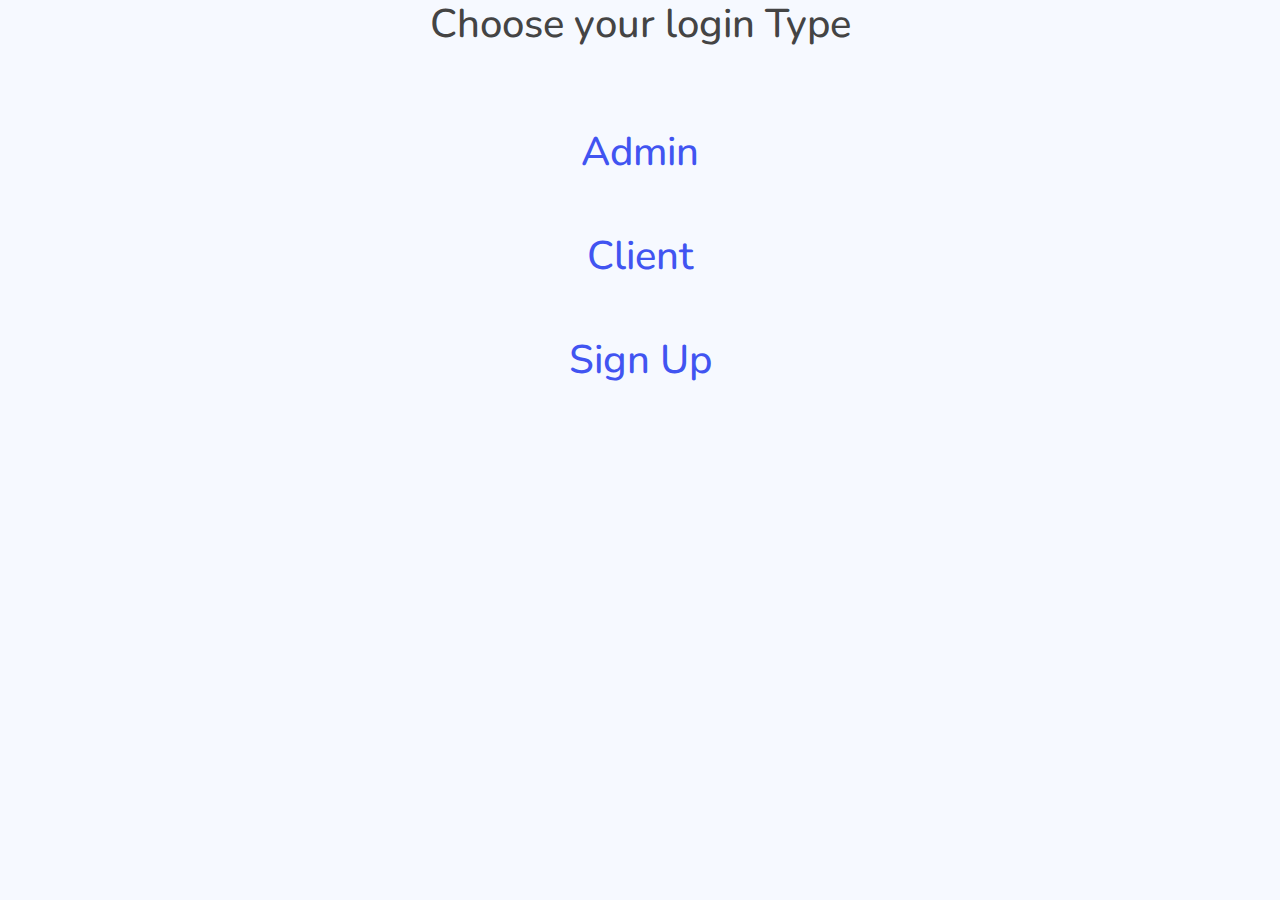
<file: index.html>
<html>
    <head>
        <meta charset="utf-8">
  <meta content="width=device-width, initial-scale=1.0" name="viewport">
        <title>GanonAdmin KYC</title>
        <meta content="" name="description">
  <meta content="" name="keywords">

  <!-- Favicons -->
  <link href="assets/img/favicon.png" rel="icon">
  <link href="assets/img/apple-touch-icon.png" rel="apple-touch-icon">

  <!-- Google Fonts -->
  <link href="https://fonts.gstatic.com" rel="preconnect">
  <link href="https://fonts.googleapis.com/css?family=Open+Sans:300,300i,400,400i,600,600i,700,700i|Nunito:300,300i,400,400i,600,600i,700,700i|Poppins:300,300i,400,400i,500,500i,600,600i,700,700i" rel="stylesheet">

  <!-- Vendor CSS Files -->
  <link href="assets/vendor/bootstrap/css/bootstrap.min.css" rel="stylesheet">
  <link href="assets/vendor/bootstrap-icons/bootstrap-icons.css" rel="stylesheet">
  <link href="assets/vendor/remixicon/remixicon.css" rel="stylesheet">
  <link href="assets/vendor/boxicons/css/boxicons.min.css" rel="stylesheet">
  <link href="assets/vendor/quill/quill.snow.css" rel="stylesheet">
  <link href="assets/vendor/quill/quill.bubble.css" rel="stylesheet">
  <link href="assets/vendor/simple-datatables/style.css" rel="stylesheet">

  <!-- Template Main CSS File -->
  <link href="assets/css/style.css" rel="stylesheet">
    </head>
    <body>
        <h1><center>Choose your login Type</center></h1><br><br><br>
        <a href="adminlog.html"><h1><center>Admin</center></h1></a><br><br>
        <a href="clientlog.html"><h1><center>Client</center></h1></a><br><br>
        <a href="form.html"><h1><center>Sign Up</center></h1></a>
    </body>
</html>
</file>
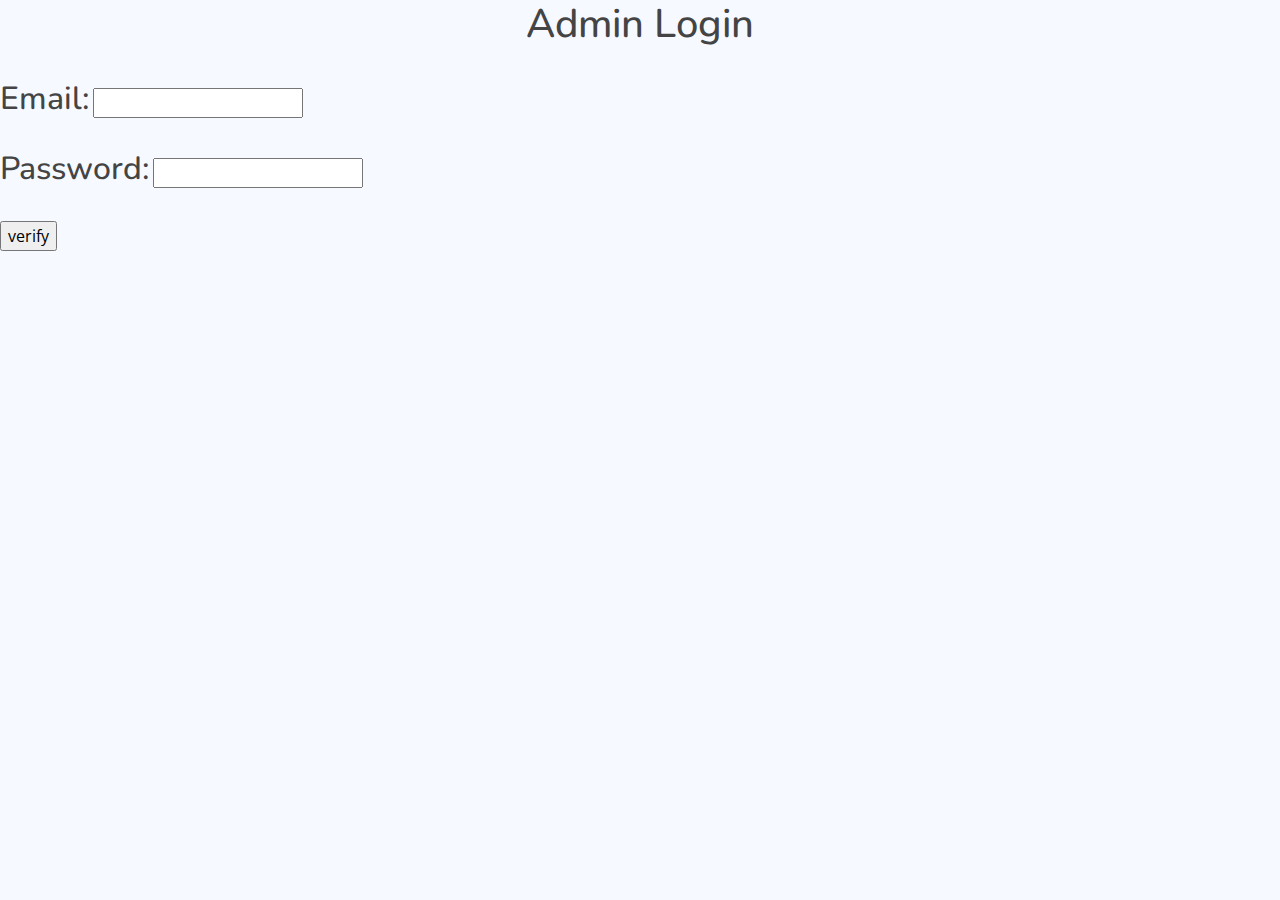
<file: adminlog.html>
<html>
    <head>
        <meta charset="utf-8">
  <meta content="width=device-width, initial-scale=1.0" name="viewport">
        <title>GanonAdmin alog</title>
        <meta content="" name="description">
  <meta content="" name="keywords">

  <!-- Favicons -->
  <link href="assets/img/favicon.png" rel="icon">
  <link href="assets/img/apple-touch-icon.png" rel="apple-touch-icon">

  <!-- Google Fonts -->
  <link href="https://fonts.gstatic.com" rel="preconnect">
  <link href="https://fonts.googleapis.com/css?family=Open+Sans:300,300i,400,400i,600,600i,700,700i|Nunito:300,300i,400,400i,600,600i,700,700i|Poppins:300,300i,400,400i,500,500i,600,600i,700,700i" rel="stylesheet">

  <!-- Vendor CSS Files -->
  <link href="assets/vendor/bootstrap/css/bootstrap.min.css" rel="stylesheet">
  <link href="assets/vendor/bootstrap-icons/bootstrap-icons.css" rel="stylesheet">
  <link href="assets/vendor/remixicon/remixicon.css" rel="stylesheet">
  <link href="assets/vendor/boxicons/css/boxicons.min.css" rel="stylesheet">
  <link href="assets/vendor/quill/quill.snow.css" rel="stylesheet">
  <link href="assets/vendor/quill/quill.bubble.css" rel="stylesheet">
  <link href="assets/vendor/simple-datatables/style.css" rel="stylesheet">

  <!-- Template Main CSS File -->
  <link href="assets/css/style.css" rel="stylesheet">
    </head>
    <body>
        <h1><center>Admin Login</center></h1><br>
        <form action=adminlog.php method="post">
            <label for="email"><h2><center>Email:</center></h2></label>
            <input type="email" id="email" name="email" class="email">
            <small class="email-msg" ></small><br><br>
            <label for="pwd"><h2><center>Password:</center></h2></label>
            <input type="password" id="pwd" name="pwd" class="pwd"><br><br>
            <input type="submit" value="verify">
            <script src="https://ajax.googleapis.com/ajax/libs/jquery/3.5.1/jquery.min.js"></script>
            <script src="/form.js"></script>
        </form>
    </body>
    </html>
</file>
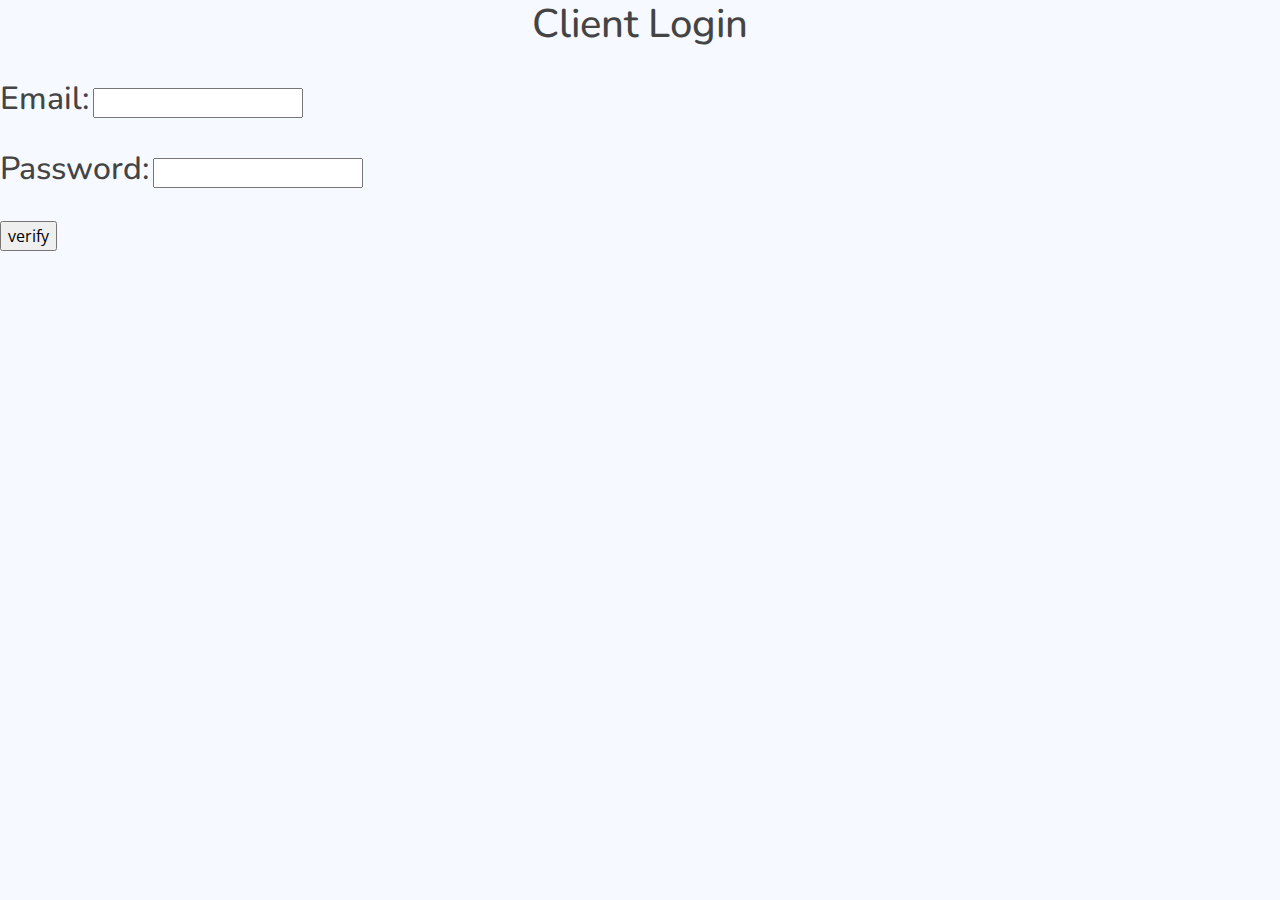
<file: clientlog.html>
<html>
    <head>
        <meta charset="utf-8">
  <meta content="width=device-width, initial-scale=1.0" name="viewport">
        <title>GanonAdmin KYC</title>
        <meta content="" name="description">
  <meta content="" name="keywords">

  <!-- Favicons -->
  <link href="assets/img/favicon.png" rel="icon">
  <link href="assets/img/apple-touch-icon.png" rel="apple-touch-icon">

  <!-- Google Fonts -->
  <link href="https://fonts.gstatic.com" rel="preconnect">
  <link href="https://fonts.googleapis.com/css?family=Open+Sans:300,300i,400,400i,600,600i,700,700i|Nunito:300,300i,400,400i,600,600i,700,700i|Poppins:300,300i,400,400i,500,500i,600,600i,700,700i" rel="stylesheet">

  <!-- Vendor CSS Files -->
  <link href="assets/vendor/bootstrap/css/bootstrap.min.css" rel="stylesheet">
  <link href="assets/vendor/bootstrap-icons/bootstrap-icons.css" rel="stylesheet">
  <link href="assets/vendor/remixicon/remixicon.css" rel="stylesheet">
  <link href="assets/vendor/boxicons/css/boxicons.min.css" rel="stylesheet">
  <link href="assets/vendor/quill/quill.snow.css" rel="stylesheet">
  <link href="assets/vendor/quill/quill.bubble.css" rel="stylesheet">
  <link href="assets/vendor/simple-datatables/style.css" rel="stylesheet">

  <!-- Template Main CSS File -->
  <link href="assets/css/style.css" rel="stylesheet">
    </head>
    <body>
        <h1><center>Client Login</center></h1><br>
        <form action='clientlog.php' method="post">
            <label for="email"><h2><center>Email:</center></h2></label>
            <input type="email" id="email" name="email" class="email">
            <small class="email-msg" ></small><br><br>
            <label for="pwd"><h2><center>Password:</center></h2></label>
            <input type="password" id="pwd" name="pwd" class="pwd"><br><br>
            <input type="submit" value="verify">
            <script src="https://ajax.googleapis.com/ajax/libs/jquery/3.5.1/jquery.min.js"></script>
            <script src="/form.js"></script>
        </form>
    </body>
</html>
</file>
<file: assets/vendor/quill/quill.snow.css>
/*!
 * Quill Editor v1.3.7
 * https://quilljs.com/
 * Copyright (c) 2014, Jason Chen
 * Copyright (c) 2013, salesforce.com
 */
.ql-container {
  box-sizing: border-box;
  font-family: Helvetica, Arial, sans-serif;
  font-size: 13px;
  height: 100%;
  margin: 0px;
  position: relative;
}
.ql-container.ql-disabled .ql-tooltip {
  visibility: hidden;
}
.ql-container.ql-disabled .ql-editor ul[data-checked] > li::before {
  pointer-events: none;
}
.ql-clipboard {
  left: -100000px;
  height: 1px;
  overflow-y: hidden;
  position: absolute;
  top: 50%;
}
.ql-clipboard p {
  margin: 0;
  padding: 0;
}
.ql-editor {
  box-sizing: border-box;
  line-height: 1.42;
  height: 100%;
  outline: none;
  overflow-y: auto;
  padding: 12px 15px;
  tab-size: 4;
  -moz-tab-size: 4;
  text-align: left;
  white-space: pre-wrap;
  word-wrap: break-word;
}
.ql-editor > * {
  cursor: text;
}
.ql-editor p,
.ql-editor ol,
.ql-editor ul,
.ql-editor pre,
.ql-editor blockquote,
.ql-editor h1,
.ql-editor h2,
.ql-editor h3,
.ql-editor h4,
.ql-editor h5,
.ql-editor h6 {
  margin: 0;
  padding: 0;
  counter-reset: list-1 list-2 list-3 list-4 list-5 list-6 list-7 list-8 list-9;
}
.ql-editor ol,
.ql-editor ul {
  padding-left: 1.5em;
}
.ql-editor ol > li,
.ql-editor ul > li {
  list-style-type: none;
}
.ql-editor ul > li::before {
  content: '\2022';
}
.ql-editor ul[data-checked=true],
.ql-editor ul[data-checked=false] {
  pointer-events: none;
}
.ql-editor ul[data-checked=true] > li *,
.ql-editor ul[data-checked=false] > li * {
  pointer-events: all;
}
.ql-editor ul[data-checked=true] > li::before,
.ql-editor ul[data-checked=false] > li::before {
  color: #777;
  cursor: pointer;
  pointer-events: all;
}
.ql-editor ul[data-checked=true] > li::before {
  content: '\2611';
}
.ql-editor ul[data-checked=false] > li::before {
  content: '\2610';
}
.ql-editor li::before {
  display: inline-block;
  white-space: nowrap;
  width: 1.2em;
}
.ql-editor li:not(.ql-direction-rtl)::before {
  margin-left: -1.5em;
  margin-right: 0.3em;
  text-align: right;
}
.ql-editor li.ql-direction-rtl::before {
  margin-left: 0.3em;
  margin-right: -1.5em;
}
.ql-editor ol li:not(.ql-direction-rtl),
.ql-editor ul li:not(.ql-direction-rtl) {
  padding-left: 1.5em;
}
.ql-editor ol li.ql-direction-rtl,
.ql-editor ul li.ql-direction-rtl {
  padding-right: 1.5em;
}
.ql-editor ol li {
  counter-reset: list-1 list-2 list-3 list-4 list-5 list-6 list-7 list-8 list-9;
  counter-increment: list-0;
}
.ql-editor ol li:before {
  content: counter(list-0, decimal) '. ';
}
.ql-editor ol li.ql-indent-1 {
  counter-increment: list-1;
}
.ql-editor ol li.ql-indent-1:before {
  content: counter(list-1, lower-alpha) '. ';
}
.ql-editor ol li.ql-indent-1 {
  counter-reset: list-2 list-3 list-4 list-5 list-6 list-7 list-8 list-9;
}
.ql-editor ol li.ql-indent-2 {
  counter-increment: list-2;
}
.ql-editor ol li.ql-indent-2:before {
  content: counter(list-2, lower-roman) '. ';
}
.ql-editor ol li.ql-indent-2 {
  counter-reset: list-3 list-4 list-5 list-6 list-7 list-8 list-9;
}
.ql-editor ol li.ql-indent-3 {
  counter-increment: list-3;
}
.ql-editor ol li.ql-indent-3:before {
  content: counter(list-3, decimal) '. ';
}
.ql-editor ol li.ql-indent-3 {
  counter-reset: list-4 list-5 list-6 list-7 list-8 list-9;
}
.ql-editor ol li.ql-indent-4 {
  counter-increment: list-4;
}
.ql-editor ol li.ql-indent-4:before {
  content: counter(list-4, lower-alpha) '. ';
}
.ql-editor ol li.ql-indent-4 {
  counter-reset: list-5 list-6 list-7 list-8 list-9;
}
.ql-editor ol li.ql-indent-5 {
  counter-increment: list-5;
}
.ql-editor ol li.ql-indent-5:before {
  content: counter(list-5, lower-roman) '. ';
}
.ql-editor ol li.ql-indent-5 {
  counter-reset: list-6 list-7 list-8 list-9;
}
.ql-editor ol li.ql-indent-6 {
  counter-increment: list-6;
}
.ql-editor ol li.ql-indent-6:before {
  content: counter(list-6, decimal) '. ';
}
.ql-editor ol li.ql-indent-6 {
  counter-reset: list-7 list-8 list-9;
}
.ql-editor ol li.ql-indent-7 {
  counter-increment: list-7;
}
.ql-editor ol li.ql-indent-7:before {
  content: counter(list-7, lower-alpha) '. ';
}
.ql-editor ol li.ql-indent-7 {
  counter-reset: list-8 list-9;
}
.ql-editor ol li.ql-indent-8 {
  counter-increment: list-8;
}
.ql-editor ol li.ql-indent-8:before {
  content: counter(list-8, lower-roman) '. ';
}
.ql-editor ol li.ql-indent-8 {
  counter-reset: list-9;
}
.ql-editor ol li.ql-indent-9 {
  counter-increment: list-9;
}
.ql-editor ol li.ql-indent-9:before {
  content: counter(list-9, decimal) '. ';
}
.ql-editor .ql-indent-1:not(.ql-direction-rtl) {
  padding-left: 3em;
}
.ql-editor li.ql-indent-1:not(.ql-direction-rtl) {
  padding-left: 4.5em;
}
.ql-editor .ql-indent-1.ql-direction-rtl.ql-align-right {
  padding-right: 3em;
}
.ql-editor li.ql-indent-1.ql-direction-rtl.ql-align-right {
  padding-right: 4.5em;
}
.ql-editor .ql-indent-2:not(.ql-direction-rtl) {
  padding-left: 6em;
}
.ql-editor li.ql-indent-2:not(.ql-direction-rtl) {
  padding-left: 7.5em;
}
.ql-editor .ql-indent-2.ql-direction-rtl.ql-align-right {
  padding-right: 6em;
}
.ql-editor li.ql-indent-2.ql-direction-rtl.ql-align-right {
  padding-right: 7.5em;
}
.ql-editor .ql-indent-3:not(.ql-direction-rtl) {
  padding-left: 9em;
}
.ql-editor li.ql-indent-3:not(.ql-direction-rtl) {
  padding-left: 10.5em;
}
.ql-editor .ql-indent-3.ql-direction-rtl.ql-align-right {
  padding-right: 9em;
}
.ql-editor li.ql-indent-3.ql-direction-rtl.ql-align-right {
  padding-right: 10.5em;
}
.ql-editor .ql-indent-4:not(.ql-direction-rtl) {
  padding-left: 12em;
}
.ql-editor li.ql-indent-4:not(.ql-direction-rtl) {
  padding-left: 13.5em;
}
.ql-editor .ql-indent-4.ql-direction-rtl.ql-align-right {
  padding-right: 12em;
}
.ql-editor li.ql-indent-4.ql-direction-rtl.ql-align-right {
  padding-right: 13.5em;
}
.ql-editor .ql-indent-5:not(.ql-direction-rtl) {
  padding-left: 15em;
}
.ql-editor li.ql-indent-5:not(.ql-direction-rtl) {
  padding-left: 16.5em;
}
.ql-editor .ql-indent-5.ql-direction-rtl.ql-align-right {
  padding-right: 15em;
}
.ql-editor li.ql-indent-5.ql-direction-rtl.ql-align-right {
  padding-right: 16.5em;
}
.ql-editor .ql-indent-6:not(.ql-direction-rtl) {
  padding-left: 18em;
}
.ql-editor li.ql-indent-6:not(.ql-direction-rtl) {
  padding-left: 19.5em;
}
.ql-editor .ql-indent-6.ql-direction-rtl.ql-align-right {
  padding-right: 18em;
}
.ql-editor li.ql-indent-6.ql-direction-rtl.ql-align-right {
  padding-right: 19.5em;
}
.ql-editor .ql-indent-7:not(.ql-direction-rtl) {
  padding-left: 21em;
}
.ql-editor li.ql-indent-7:not(.ql-direction-rtl) {
  padding-left: 22.5em;
}
.ql-editor .ql-indent-7.ql-direction-rtl.ql-align-right {
  padding-right: 21em;
}
.ql-editor li.ql-indent-7.ql-direction-rtl.ql-align-right {
  padding-right: 22.5em;
}
.ql-editor .ql-indent-8:not(.ql-direction-rtl) {
  padding-left: 24em;
}
.ql-editor li.ql-indent-8:not(.ql-direction-rtl) {
  padding-left: 25.5em;
}
.ql-editor .ql-indent-8.ql-direction-rtl.ql-align-right {
  padding-right: 24em;
}
.ql-editor li.ql-indent-8.ql-direction-rtl.ql-align-right {
  padding-right: 25.5em;
}
.ql-editor .ql-indent-9:not(.ql-direction-rtl) {
  padding-left: 27em;
}
.ql-editor li.ql-indent-9:not(.ql-direction-rtl) {
  padding-left: 28.5em;
}
.ql-editor .ql-indent-9.ql-direction-rtl.ql-align-right {
  padding-right: 27em;
}
.ql-editor li.ql-indent-9.ql-direction-rtl.ql-align-right {
  padding-right: 28.5em;
}
.ql-editor .ql-video {
  display: block;
  max-width: 100%;
}
.ql-editor .ql-video.ql-align-center {
  margin: 0 auto;
}
.ql-editor .ql-video.ql-align-right {
  margin: 0 0 0 auto;
}
.ql-editor .ql-bg-black {
  background-color: #000;
}
.ql-editor .ql-bg-red {
  background-color: #e60000;
}
.ql-editor .ql-bg-orange {
  background-color: #f90;
}
.ql-editor .ql-bg-yellow {
  background-color: #ff0;
}
.ql-editor .ql-bg-green {
  background-color: #008a00;
}
.ql-editor .ql-bg-blue {
  background-color: #06c;
}
.ql-editor .ql-bg-purple {
  background-color: #93f;
}
.ql-editor .ql-color-white {
  color: #fff;
}
.ql-editor .ql-color-red {
  color: #e60000;
}
.ql-editor .ql-color-orange {
  color: #f90;
}
.ql-editor .ql-color-yellow {
  color: #ff0;
}
.ql-editor .ql-color-green {
  color: #008a00;
}
.ql-editor .ql-color-blue {
  color: #06c;
}
.ql-editor .ql-color-purple {
  color: #93f;
}
.ql-editor .ql-font-serif {
  font-family: Georgia, Times New Roman, serif;
}
.ql-editor .ql-font-monospace {
  font-family: Monaco, Courier New, monospace;
}
.ql-editor .ql-size-small {
  font-size: 0.75em;
}
.ql-editor .ql-size-large {
  font-size: 1.5em;
}
.ql-editor .ql-size-huge {
  font-size: 2.5em;
}
.ql-editor .ql-direction-rtl {
  direction: rtl;
  text-align: inherit;
}
.ql-editor .ql-align-center {
  text-align: center;
}
.ql-editor .ql-align-justify {
  text-align: justify;
}
.ql-editor .ql-align-right {
  text-align: right;
}
.ql-editor.ql-blank::before {
  color: rgba(0,0,0,0.6);
  content: attr(data-placeholder);
  font-style: italic;
  left: 15px;
  pointer-events: none;
  position: absolute;
  right: 15px;
}
.ql-snow.ql-toolbar:after,
.ql-snow .ql-toolbar:after {
  clear: both;
  content: '';
  display: table;
}
.ql-snow.ql-toolbar button,
.ql-snow .ql-toolbar button {
  background: none;
  border: none;
  cursor: pointer;
  display: inline-block;
  float: left;
  height: 24px;
  padding: 3px 5px;
  width: 28px;
}
.ql-snow.ql-toolbar button svg,
.ql-snow .ql-toolbar button svg {
  float: left;
  height: 100%;
}
.ql-snow.ql-toolbar button:active:hover,
.ql-snow .ql-toolbar button:active:hover {
  outline: none;
}
.ql-snow.ql-toolbar input.ql-image[type=file],
.ql-snow .ql-toolbar input.ql-image[type=file] {
  display: none;
}
.ql-snow.ql-toolbar button:hover,
.ql-snow .ql-toolbar button:hover,
.ql-snow.ql-toolbar button:focus,
.ql-snow .ql-toolbar button:focus,
.ql-snow.ql-toolbar button.ql-active,
.ql-snow .ql-toolbar button.ql-active,
.ql-snow.ql-toolbar .ql-picker-label:hover,
.ql-snow .ql-toolbar .ql-picker-label:hover,
.ql-snow.ql-toolbar .ql-picker-label.ql-active,
.ql-snow .ql-toolbar .ql-picker-label.ql-active,
.ql-snow.ql-toolbar .ql-picker-item:hover,
.ql-snow .ql-toolbar .ql-picker-item:hover,
.ql-snow.ql-toolbar .ql-picker-item.ql-selected,
.ql-snow .ql-toolbar .ql-picker-item.ql-selected {
  color: #06c;
}
.ql-snow.ql-toolbar button:hover .ql-fill,
.ql-snow .ql-toolbar button:hover .ql-fill,
.ql-snow.ql-toolbar button:focus .ql-fill,
.ql-snow .ql-toolbar button:focus .ql-fill,
.ql-snow.ql-toolbar button.ql-active .ql-fill,
.ql-snow .ql-toolbar button.ql-active .ql-fill,
.ql-snow.ql-toolbar .ql-picker-label:hover .ql-fill,
.ql-snow .ql-toolbar .ql-picker-label:hover .ql-fill,
.ql-snow.ql-toolbar .ql-picker-label.ql-active .ql-fill,
.ql-snow .ql-toolbar .ql-picker-label.ql-active .ql-fill,
.ql-snow.ql-toolbar .ql-picker-item:hover .ql-fill,
.ql-snow .ql-toolbar .ql-picker-item:hover .ql-fill,
.ql-snow.ql-toolbar .ql-picker-item.ql-selected .ql-fill,
.ql-snow .ql-toolbar .ql-picker-item.ql-selected .ql-fill,
.ql-snow.ql-toolbar button:hover .ql-stroke.ql-fill,
.ql-snow .ql-toolbar button:hover .ql-stroke.ql-fill,
.ql-snow.ql-toolbar button:focus .ql-stroke.ql-fill,
.ql-snow .ql-toolbar button:focus .ql-stroke.ql-fill,
.ql-snow.ql-toolbar button.ql-active .ql-stroke.ql-fill,
.ql-snow .ql-toolbar button.ql-active .ql-stroke.ql-fill,
.ql-snow.ql-toolbar .ql-picker-label:hover .ql-stroke.ql-fill,
.ql-snow .ql-toolbar .ql-picker-label:hover .ql-stroke.ql-fill,
.ql-snow.ql-toolbar .ql-picker-label.ql-active .ql-stroke.ql-fill,
.ql-snow .ql-toolbar .ql-picker-label.ql-active .ql-stroke.ql-fill,
.ql-snow.ql-toolbar .ql-picker-item:hover .ql-stroke.ql-fill,
.ql-snow .ql-toolbar .ql-picker-item:hover .ql-stroke.ql-fill,
.ql-snow.ql-toolbar .ql-picker-item.ql-selected .ql-stroke.ql-fill,
.ql-snow .ql-toolbar .ql-picker-item.ql-selected .ql-stroke.ql-fill {
  fill: #06c;
}
.ql-snow.ql-toolbar button:hover .ql-stroke,
.ql-snow .ql-toolbar button:hover .ql-stroke,
.ql-snow.ql-toolbar button:focus .ql-stroke,
.ql-snow .ql-toolbar button:focus .ql-stroke,
.ql-snow.ql-toolbar button.ql-active .ql-stroke,
.ql-snow .ql-toolbar button.ql-active .ql-stroke,
.ql-snow.ql-toolbar .ql-picker-label:hover .ql-stroke,
.ql-snow .ql-toolbar .ql-picker-label:hover .ql-stroke,
.ql-snow.ql-toolbar .ql-picker-label.ql-active .ql-stroke,
.ql-snow .ql-toolbar .ql-picker-label.ql-active .ql-stroke,
.ql-snow.ql-toolbar .ql-picker-item:hover .ql-stroke,
.ql-snow .ql-toolbar .ql-picker-item:hover .ql-stroke,
.ql-snow.ql-toolbar .ql-picker-item.ql-selected .ql-stroke,
.ql-snow .ql-toolbar .ql-picker-item.ql-selected .ql-stroke,
.ql-snow.ql-toolbar button:hover .ql-stroke-miter,
.ql-snow .ql-toolbar button:hover .ql-stroke-miter,
.ql-snow.ql-toolbar button:focus .ql-stroke-miter,
.ql-snow .ql-toolbar button:focus .ql-stroke-miter,
.ql-snow.ql-toolbar button.ql-active .ql-stroke-miter,
.ql-snow .ql-toolbar button.ql-active .ql-stroke-miter,
.ql-snow.ql-toolbar .ql-picker-label:hover .ql-stroke-miter,
.ql-snow .ql-toolbar .ql-picker-label:hover .ql-stroke-miter,
.ql-snow.ql-toolbar .ql-picker-label.ql-active .ql-stroke-miter,
.ql-snow .ql-toolbar .ql-picker-label.ql-active .ql-stroke-miter,
.ql-snow.ql-toolbar .ql-picker-item:hover .ql-stroke-miter,
.ql-snow .ql-toolbar .ql-picker-item:hover .ql-stroke-miter,
.ql-snow.ql-toolbar .ql-picker-item.ql-selected .ql-stroke-miter,
.ql-snow .ql-toolbar .ql-picker-item.ql-selected .ql-stroke-miter {
  stroke: #06c;
}
@media (pointer: coarse) {
  .ql-snow.ql-toolbar button:hover:not(.ql-active),
  .ql-snow .ql-toolbar button:hover:not(.ql-active) {
    color: #444;
  }
  .ql-snow.ql-toolbar button:hover:not(.ql-active) .ql-fill,
  .ql-snow .ql-toolbar button:hover:not(.ql-active) .ql-fill,
  .ql-snow.ql-toolbar button:hover:not(.ql-active) .ql-stroke.ql-fill,
  .ql-snow .ql-toolbar button:hover:not(.ql-active) .ql-stroke.ql-fill {
    fill: #444;
  }
  .ql-snow.ql-toolbar button:hover:not(.ql-active) .ql-stroke,
  .ql-snow .ql-toolbar button:hover:not(.ql-active) .ql-stroke,
  .ql-snow.ql-toolbar button:hover:not(.ql-active) .ql-stroke-miter,
  .ql-snow .ql-toolbar button:hover:not(.ql-active) .ql-stroke-miter {
    stroke: #444;
  }
}
.ql-snow {
  box-sizing: border-box;
}
.ql-snow * {
  box-sizing: border-box;
}
.ql-snow .ql-hidden {
  display: none;
}
.ql-snow .ql-out-bottom,
.ql-snow .ql-out-top {
  visibility: hidden;
}
.ql-snow .ql-tooltip {
  position: absolute;
  transform: translateY(10px);
}
.ql-snow .ql-tooltip a {
  cursor: pointer;
  text-decoration: none;
}
.ql-snow .ql-tooltip.ql-flip {
  transform: translateY(-10px);
}
.ql-snow .ql-formats {
  display: inline-block;
  vertical-align: middle;
}
.ql-snow .ql-formats:after {
  clear: both;
  content: '';
  display: table;
}
.ql-snow .ql-stroke {
  fill: none;
  stroke: #444;
  stroke-linecap: round;
  stroke-linejoin: round;
  stroke-width: 2;
}
.ql-snow .ql-stroke-miter {
  fill: none;
  stroke: #444;
  stroke-miterlimit: 10;
  stroke-width: 2;
}
.ql-snow .ql-fill,
.ql-snow .ql-stroke.ql-fill {
  fill: #444;
}
.ql-snow .ql-empty {
  fill: none;
}
.ql-snow .ql-even {
  fill-rule: evenodd;
}
.ql-snow .ql-thin,
.ql-snow .ql-stroke.ql-thin {
  stroke-width: 1;
}
.ql-snow .ql-transparent {
  opacity: 0.4;
}
.ql-snow .ql-direction svg:last-child {
  display: none;
}
.ql-snow .ql-direction.ql-active svg:last-child {
  display: inline;
}
.ql-snow .ql-direction.ql-active svg:first-child {
  display: none;
}
.ql-snow .ql-editor h1 {
  font-size: 2em;
}
.ql-snow .ql-editor h2 {
  font-size: 1.5em;
}
.ql-snow .ql-editor h3 {
  font-size: 1.17em;
}
.ql-snow .ql-editor h4 {
  font-size: 1em;
}
.ql-snow .ql-editor h5 {
  font-size: 0.83em;
}
.ql-snow .ql-editor h6 {
  font-size: 0.67em;
}
.ql-snow .ql-editor a {
  text-decoration: underline;
}
.ql-snow .ql-editor blockquote {
  border-left: 4px solid #ccc;
  margin-bottom: 5px;
  margin-top: 5px;
  padding-left: 16px;
}
.ql-snow .ql-editor code,
.ql-snow .ql-editor pre {
  background-color: #f0f0f0;
  border-radius: 3px;
}
.ql-snow .ql-editor pre {
  white-space: pre-wrap;
  margin-bottom: 5px;
  margin-top: 5px;
  padding: 5px 10px;
}
.ql-snow .ql-editor code {
  font-size: 85%;
  padding: 2px 4px;
}
.ql-snow .ql-editor pre.ql-syntax {
  background-color: #23241f;
  color: #f8f8f2;
  overflow: visible;
}
.ql-snow .ql-editor img {
  max-width: 100%;
}
.ql-snow .ql-picker {
  color: #444;
  display: inline-block;
  float: left;
  font-size: 14px;
  font-weight: 500;
  height: 24px;
  position: relative;
  vertical-align: middle;
}
.ql-snow .ql-picker-label {
  cursor: pointer;
  display: inline-block;
  height: 100%;
  padding-left: 8px;
  padding-right: 2px;
  position: relative;
  width: 100%;
}
.ql-snow .ql-picker-label::before {
  display: inline-block;
  line-height: 22px;
}
.ql-snow .ql-picker-options {
  background-color: #fff;
  display: none;
  min-width: 100%;
  padding: 4px 8px;
  position: absolute;
  white-space: nowrap;
}
.ql-snow .ql-picker-options .ql-picker-item {
  cursor: pointer;
  display: block;
  padding-bottom: 5px;
  padding-top: 5px;
}
.ql-snow .ql-picker.ql-expanded .ql-picker-label {
  color: #ccc;
  z-index: 2;
}
.ql-snow .ql-picker.ql-expanded .ql-picker-label .ql-fill {
  fill: #ccc;
}
.ql-snow .ql-picker.ql-expanded .ql-picker-label .ql-stroke {
  stroke: #ccc;
}
.ql-snow .ql-picker.ql-expanded .ql-picker-options {
  display: block;
  margin-top: -1px;
  top: 100%;
  z-index: 1;
}
.ql-snow .ql-color-picker,
.ql-snow .ql-icon-picker {
  width: 28px;
}
.ql-snow .ql-color-picker .ql-picker-label,
.ql-snow .ql-icon-picker .ql-picker-label {
  padding: 2px 4px;
}
.ql-snow .ql-color-picker .ql-picker-label svg,
.ql-snow .ql-icon-picker .ql-picker-label svg {
  right: 4px;
}
.ql-snow .ql-icon-picker .ql-picker-options {
  padding: 4px 0px;
}
.ql-snow .ql-icon-picker .ql-picker-item {
  height: 24px;
  width: 24px;
  padding: 2px 4px;
}
.ql-snow .ql-color-picker .ql-picker-options {
  padding: 3px 5px;
  width: 152px;
}
.ql-snow .ql-color-picker .ql-picker-item {
  border: 1px solid transparent;
  float: left;
  height: 16px;
  margin: 2px;
  padding: 0px;
  width: 16px;
}
.ql-snow .ql-picker:not(.ql-color-picker):not(.ql-icon-picker) svg {
  position: absolute;
  margin-top: -9px;
  right: 0;
  top: 50%;
  width: 18px;
}
.ql-snow .ql-picker.ql-header .ql-picker-label[data-label]:not([data-label=''])::before,
.ql-snow .ql-picker.ql-font .ql-picker-label[data-label]:not([data-label=''])::before,
.ql-snow .ql-picker.ql-size .ql-picker-label[data-label]:not([data-label=''])::before,
.ql-snow .ql-picker.ql-header .ql-picker-item[data-label]:not([data-label=''])::before,
.ql-snow .ql-picker.ql-font .ql-picker-item[data-label]:not([data-label=''])::before,
.ql-snow .ql-picker.ql-size .ql-picker-item[data-label]:not([data-label=''])::before {
  content: attr(data-label);
}
.ql-snow .ql-picker.ql-header {
  width: 98px;
}
.ql-snow .ql-picker.ql-header .ql-picker-label::before,
.ql-snow .ql-picker.ql-header .ql-picker-item::before {
  content: 'Normal';
}
.ql-snow .ql-picker.ql-header .ql-picker-label[data-value="1"]::before,
.ql-snow .ql-picker.ql-header .ql-picker-item[data-value="1"]::before {
  content: 'Heading 1';
}
.ql-snow .ql-picker.ql-header .ql-picker-label[data-value="2"]::before,
.ql-snow .ql-picker.ql-header .ql-picker-item[data-value="2"]::before {
  content: 'Heading 2';
}
.ql-snow .ql-picker.ql-header .ql-picker-label[data-value="3"]::before,
.ql-snow .ql-picker.ql-header .ql-picker-item[data-value="3"]::before {
  content: 'Heading 3';
}
.ql-snow .ql-picker.ql-header .ql-picker-label[data-value="4"]::before,
.ql-snow .ql-picker.ql-header .ql-picker-item[data-value="4"]::before {
  content: 'Heading 4';
}
.ql-snow .ql-picker.ql-header .ql-picker-label[data-value="5"]::before,
.ql-snow .ql-picker.ql-header .ql-picker-item[data-value="5"]::before {
  content: 'Heading 5';
}
.ql-snow .ql-picker.ql-header .ql-picker-label[data-value="6"]::before,
.ql-snow .ql-picker.ql-header .ql-picker-item[data-value="6"]::before {
  content: 'Heading 6';
}
.ql-snow .ql-picker.ql-header .ql-picker-item[data-value="1"]::before {
  font-size: 2em;
}
.ql-snow .ql-picker.ql-header .ql-picker-item[data-value="2"]::before {
  font-size: 1.5em;
}
.ql-snow .ql-picker.ql-header .ql-picker-item[data-value="3"]::before {
  font-size: 1.17em;
}
.ql-snow .ql-picker.ql-header .ql-picker-item[data-value="4"]::before {
  font-size: 1em;
}
.ql-snow .ql-picker.ql-header .ql-picker-item[data-value="5"]::before {
  font-size: 0.83em;
}
.ql-snow .ql-picker.ql-header .ql-picker-item[data-value="6"]::before {
  font-size: 0.67em;
}
.ql-snow .ql-picker.ql-font {
  width: 108px;
}
.ql-snow .ql-picker.ql-font .ql-picker-label::before,
.ql-snow .ql-picker.ql-font .ql-picker-item::before {
  content: 'Sans Serif';
}
.ql-snow .ql-picker.ql-font .ql-picker-label[data-value=serif]::before,
.ql-snow .ql-picker.ql-font .ql-picker-item[data-value=serif]::before {
  content: 'Serif';
}
.ql-snow .ql-picker.ql-font .ql-picker-label[data-value=monospace]::before,
.ql-snow .ql-picker.ql-font .ql-picker-item[data-value=monospace]::before {
  content: 'Monospace';
}
.ql-snow .ql-picker.ql-font .ql-picker-item[data-value=serif]::before {
  font-family: Georgia, Times New Roman, serif;
}
.ql-snow .ql-picker.ql-font .ql-picker-item[data-value=monospace]::before {
  font-family: Monaco, Courier New, monospace;
}
.ql-snow .ql-picker.ql-size {
  width: 98px;
}
.ql-snow .ql-picker.ql-size .ql-picker-label::before,
.ql-snow .ql-picker.ql-size .ql-picker-item::before {
  content: 'Normal';
}
.ql-snow .ql-picker.ql-size .ql-picker-label[data-value=small]::before,
.ql-snow .ql-picker.ql-size .ql-picker-item[data-value=small]::before {
  content: 'Small';
}
.ql-snow .ql-picker.ql-size .ql-picker-label[data-value=large]::before,
.ql-snow .ql-picker.ql-size .ql-picker-item[data-value=large]::before {
  content: 'Large';
}
.ql-snow .ql-picker.ql-size .ql-picker-label[data-value=huge]::before,
.ql-snow .ql-picker.ql-size .ql-picker-item[data-value=huge]::before {
  content: 'Huge';
}
.ql-snow .ql-picker.ql-size .ql-picker-item[data-value=small]::before {
  font-size: 10px;
}
.ql-snow .ql-picker.ql-size .ql-picker-item[data-value=large]::before {
  font-size: 18px;
}
.ql-snow .ql-picker.ql-size .ql-picker-item[data-value=huge]::before {
  font-size: 32px;
}
.ql-snow .ql-color-picker.ql-background .ql-picker-item {
  background-color: #fff;
}
.ql-snow .ql-color-picker.ql-color .ql-picker-item {
  background-color: #000;
}
.ql-toolbar.ql-snow {
  border: 1px solid #ccc;
  box-sizing: border-box;
  font-family: 'Helvetica Neue', 'Helvetica', 'Arial', sans-serif;
  padding: 8px;
}
.ql-toolbar.ql-snow .ql-formats {
  margin-right: 15px;
}
.ql-toolbar.ql-snow .ql-picker-label {
  border: 1px solid transparent;
}
.ql-toolbar.ql-snow .ql-picker-options {
  border: 1px solid transparent;
  box-shadow: rgba(0,0,0,0.2) 0 2px 8px;
}
.ql-toolbar.ql-snow .ql-picker.ql-expanded .ql-picker-label {
  border-color: #ccc;
}
.ql-toolbar.ql-snow .ql-picker.ql-expanded .ql-picker-options {
  border-color: #ccc;
}
.ql-toolbar.ql-snow .ql-color-picker .ql-picker-item.ql-selected,
.ql-toolbar.ql-snow .ql-color-picker .ql-picker-item:hover {
  border-color: #000;
}
.ql-toolbar.ql-snow + .ql-container.ql-snow {
  border-top: 0px;
}
.ql-snow .ql-tooltip {
  background-color: #fff;
  border: 1px solid #ccc;
  box-shadow: 0px 0px 5px #ddd;
  color: #444;
  padding: 5px 12px;
  white-space: nowrap;
}
.ql-snow .ql-tooltip::before {
  content: "Visit URL:";
  line-height: 26px;
  margin-right: 8px;
}
.ql-snow .ql-tooltip input[type=text] {
  display: none;
  border: 1px solid #ccc;
  font-size: 13px;
  height: 26px;
  margin: 0px;
  padding: 3px 5px;
  width: 170px;
}
.ql-snow .ql-tooltip a.ql-preview {
  display: inline-block;
  max-width: 200px;
  overflow-x: hidden;
  text-overflow: ellipsis;
  vertical-align: top;
}
.ql-snow .ql-tooltip a.ql-action::after {
  border-right: 1px solid #ccc;
  content: 'Edit';
  margin-left: 16px;
  padding-right: 8px;
}
.ql-snow .ql-tooltip a.ql-remove::before {
  content: 'Remove';
  margin-left: 8px;
}
.ql-snow .ql-tooltip a {
  line-height: 26px;
}
.ql-snow .ql-tooltip.ql-editing a.ql-preview,
.ql-snow .ql-tooltip.ql-editing a.ql-remove {
  display: none;
}
.ql-snow .ql-tooltip.ql-editing input[type=text] {
  display: inline-block;
}
.ql-snow .ql-tooltip.ql-editing a.ql-action::after {
  border-right: 0px;
  content: 'Save';
  padding-right: 0px;
}
.ql-snow .ql-tooltip[data-mode=link]::before {
  content: "Enter link:";
}
.ql-snow .ql-tooltip[data-mode=formula]::before {
  content: "Enter formula:";
}
.ql-snow .ql-tooltip[data-mode=video]::before {
  content: "Enter video:";
}
.ql-snow a {
  color: #06c;
}
.ql-container.ql-snow {
  border: 1px solid #ccc;
}
</file>
<file: assets/vendor/quill/quill.bubble.css>
/*!
 * Quill Editor v1.3.7
 * https://quilljs.com/
 * Copyright (c) 2014, Jason Chen
 * Copyright (c) 2013, salesforce.com
 */
.ql-container {
  box-sizing: border-box;
  font-family: Helvetica, Arial, sans-serif;
  font-size: 13px;
  height: 100%;
  margin: 0px;
  position: relative;
}
.ql-container.ql-disabled .ql-tooltip {
  visibility: hidden;
}
.ql-container.ql-disabled .ql-editor ul[data-checked] > li::before {
  pointer-events: none;
}
.ql-clipboard {
  left: -100000px;
  height: 1px;
  overflow-y: hidden;
  position: absolute;
  top: 50%;
}
.ql-clipboard p {
  margin: 0;
  padding: 0;
}
.ql-editor {
  box-sizing: border-box;
  line-height: 1.42;
  height: 100%;
  outline: none;
  overflow-y: auto;
  padding: 12px 15px;
  tab-size: 4;
  -moz-tab-size: 4;
  text-align: left;
  white-space: pre-wrap;
  word-wrap: break-word;
}
.ql-editor > * {
  cursor: text;
}
.ql-editor p,
.ql-editor ol,
.ql-editor ul,
.ql-editor pre,
.ql-editor blockquote,
.ql-editor h1,
.ql-editor h2,
.ql-editor h3,
.ql-editor h4,
.ql-editor h5,
.ql-editor h6 {
  margin: 0;
  padding: 0;
  counter-reset: list-1 list-2 list-3 list-4 list-5 list-6 list-7 list-8 list-9;
}
.ql-editor ol,
.ql-editor ul {
  padding-left: 1.5em;
}
.ql-editor ol > li,
.ql-editor ul > li {
  list-style-type: none;
}
.ql-editor ul > li::before {
  content: '\2022';
}
.ql-editor ul[data-checked=true],
.ql-editor ul[data-checked=false] {
  pointer-events: none;
}
.ql-editor ul[data-checked=true] > li *,
.ql-editor ul[data-checked=false] > li * {
  pointer-events: all;
}
.ql-editor ul[data-checked=true] > li::before,
.ql-editor ul[data-checked=false] > li::before {
  color: #777;
  cursor: pointer;
  pointer-events: all;
}
.ql-editor ul[data-checked=true] > li::before {
  content: '\2611';
}
.ql-editor ul[data-checked=false] > li::before {
  content: '\2610';
}
.ql-editor li::before {
  display: inline-block;
  white-space: nowrap;
  width: 1.2em;
}
.ql-editor li:not(.ql-direction-rtl)::before {
  margin-left: -1.5em;
  margin-right: 0.3em;
  text-align: right;
}
.ql-editor li.ql-direction-rtl::before {
  margin-left: 0.3em;
  margin-right: -1.5em;
}
.ql-editor ol li:not(.ql-direction-rtl),
.ql-editor ul li:not(.ql-direction-rtl) {
  padding-left: 1.5em;
}
.ql-editor ol li.ql-direction-rtl,
.ql-editor ul li.ql-direction-rtl {
  padding-right: 1.5em;
}
.ql-editor ol li {
  counter-reset: list-1 list-2 list-3 list-4 list-5 list-6 list-7 list-8 list-9;
  counter-increment: list-0;
}
.ql-editor ol li:before {
  content: counter(list-0, decimal) '. ';
}
.ql-editor ol li.ql-indent-1 {
  counter-increment: list-1;
}
.ql-editor ol li.ql-indent-1:before {
  content: counter(list-1, lower-alpha) '. ';
}
.ql-editor ol li.ql-indent-1 {
  counter-reset: list-2 list-3 list-4 list-5 list-6 list-7 list-8 list-9;
}
.ql-editor ol li.ql-indent-2 {
  counter-increment: list-2;
}
.ql-editor ol li.ql-indent-2:before {
  content: counter(list-2, lower-roman) '. ';
}
.ql-editor ol li.ql-indent-2 {
  counter-reset: list-3 list-4 list-5 list-6 list-7 list-8 list-9;
}
.ql-editor ol li.ql-indent-3 {
  counter-increment: list-3;
}
.ql-editor ol li.ql-indent-3:before {
  content: counter(list-3, decimal) '. ';
}
.ql-editor ol li.ql-indent-3 {
  counter-reset: list-4 list-5 list-6 list-7 list-8 list-9;
}
.ql-editor ol li.ql-indent-4 {
  counter-increment: list-4;
}
.ql-editor ol li.ql-indent-4:before {
  content: counter(list-4, lower-alpha) '. ';
}
.ql-editor ol li.ql-indent-4 {
  counter-reset: list-5 list-6 list-7 list-8 list-9;
}
.ql-editor ol li.ql-indent-5 {
  counter-increment: list-5;
}
.ql-editor ol li.ql-indent-5:before {
  content: counter(list-5, lower-roman) '. ';
}
.ql-editor ol li.ql-indent-5 {
  counter-reset: list-6 list-7 list-8 list-9;
}
.ql-editor ol li.ql-indent-6 {
  counter-increment: list-6;
}
.ql-editor ol li.ql-indent-6:before {
  content: counter(list-6, decimal) '. ';
}
.ql-editor ol li.ql-indent-6 {
  counter-reset: list-7 list-8 list-9;
}
.ql-editor ol li.ql-indent-7 {
  counter-increment: list-7;
}
.ql-editor ol li.ql-indent-7:before {
  content: counter(list-7, lower-alpha) '. ';
}
.ql-editor ol li.ql-indent-7 {
  counter-reset: list-8 list-9;
}
.ql-editor ol li.ql-indent-8 {
  counter-increment: list-8;
}
.ql-editor ol li.ql-indent-8:before {
  content: counter(list-8, lower-roman) '. ';
}
.ql-editor ol li.ql-indent-8 {
  counter-reset: list-9;
}
.ql-editor ol li.ql-indent-9 {
  counter-increment: list-9;
}
.ql-editor ol li.ql-indent-9:before {
  content: counter(list-9, decimal) '. ';
}
.ql-editor .ql-indent-1:not(.ql-direction-rtl) {
  padding-left: 3em;
}
.ql-editor li.ql-indent-1:not(.ql-direction-rtl) {
  padding-left: 4.5em;
}
.ql-editor .ql-indent-1.ql-direction-rtl.ql-align-right {
  padding-right: 3em;
}
.ql-editor li.ql-indent-1.ql-direction-rtl.ql-align-right {
  padding-right: 4.5em;
}
.ql-editor .ql-indent-2:not(.ql-direction-rtl) {
  padding-left: 6em;
}
.ql-editor li.ql-indent-2:not(.ql-direction-rtl) {
  padding-left: 7.5em;
}
.ql-editor .ql-indent-2.ql-direction-rtl.ql-align-right {
  padding-right: 6em;
}
.ql-editor li.ql-indent-2.ql-direction-rtl.ql-align-right {
  padding-right: 7.5em;
}
.ql-editor .ql-indent-3:not(.ql-direction-rtl) {
  padding-left: 9em;
}
.ql-editor li.ql-indent-3:not(.ql-direction-rtl) {
  padding-left: 10.5em;
}
.ql-editor .ql-indent-3.ql-direction-rtl.ql-align-right {
  padding-right: 9em;
}
.ql-editor li.ql-indent-3.ql-direction-rtl.ql-align-right {
  padding-right: 10.5em;
}
.ql-editor .ql-indent-4:not(.ql-direction-rtl) {
  padding-left: 12em;
}
.ql-editor li.ql-indent-4:not(.ql-direction-rtl) {
  padding-left: 13.5em;
}
.ql-editor .ql-indent-4.ql-direction-rtl.ql-align-right {
  padding-right: 12em;
}
.ql-editor li.ql-indent-4.ql-direction-rtl.ql-align-right {
  padding-right: 13.5em;
}
.ql-editor .ql-indent-5:not(.ql-direction-rtl) {
  padding-left: 15em;
}
.ql-editor li.ql-indent-5:not(.ql-direction-rtl) {
  padding-left: 16.5em;
}
.ql-editor .ql-indent-5.ql-direction-rtl.ql-align-right {
  padding-right: 15em;
}
.ql-editor li.ql-indent-5.ql-direction-rtl.ql-align-right {
  padding-right: 16.5em;
}
.ql-editor .ql-indent-6:not(.ql-direction-rtl) {
  padding-left: 18em;
}
.ql-editor li.ql-indent-6:not(.ql-direction-rtl) {
  padding-left: 19.5em;
}
.ql-editor .ql-indent-6.ql-direction-rtl.ql-align-right {
  padding-right: 18em;
}
.ql-editor li.ql-indent-6.ql-direction-rtl.ql-align-right {
  padding-right: 19.5em;
}
.ql-editor .ql-indent-7:not(.ql-direction-rtl) {
  padding-left: 21em;
}
.ql-editor li.ql-indent-7:not(.ql-direction-rtl) {
  padding-left: 22.5em;
}
.ql-editor .ql-indent-7.ql-direction-rtl.ql-align-right {
  padding-right: 21em;
}
.ql-editor li.ql-indent-7.ql-direction-rtl.ql-align-right {
  padding-right: 22.5em;
}
.ql-editor .ql-indent-8:not(.ql-direction-rtl) {
  padding-left: 24em;
}
.ql-editor li.ql-indent-8:not(.ql-direction-rtl) {
  padding-left: 25.5em;
}
.ql-editor .ql-indent-8.ql-direction-rtl.ql-align-right {
  padding-right: 24em;
}
.ql-editor li.ql-indent-8.ql-direction-rtl.ql-align-right {
  padding-right: 25.5em;
}
.ql-editor .ql-indent-9:not(.ql-direction-rtl) {
  padding-left: 27em;
}
.ql-editor li.ql-indent-9:not(.ql-direction-rtl) {
  padding-left: 28.5em;
}
.ql-editor .ql-indent-9.ql-direction-rtl.ql-align-right {
  padding-right: 27em;
}
.ql-editor li.ql-indent-9.ql-direction-rtl.ql-align-right {
  padding-right: 28.5em;
}
.ql-editor .ql-video {
  display: block;
  max-width: 100%;
}
.ql-editor .ql-video.ql-align-center {
  margin: 0 auto;
}
.ql-editor .ql-video.ql-align-right {
  margin: 0 0 0 auto;
}
.ql-editor .ql-bg-black {
  background-color: #000;
}
.ql-editor .ql-bg-red {
  background-color: #e60000;
}
.ql-editor .ql-bg-orange {
  background-color: #f90;
}
.ql-editor .ql-bg-yellow {
  background-color: #ff0;
}
.ql-editor .ql-bg-green {
  background-color: #008a00;
}
.ql-editor .ql-bg-blue {
  background-color: #06c;
}
.ql-editor .ql-bg-purple {
  background-color: #93f;
}
.ql-editor .ql-color-white {
  color: #fff;
}
.ql-editor .ql-color-red {
  color: #e60000;
}
.ql-editor .ql-color-orange {
  color: #f90;
}
.ql-editor .ql-color-yellow {
  color: #ff0;
}
.ql-editor .ql-color-green {
  color: #008a00;
}
.ql-editor .ql-color-blue {
  color: #06c;
}
.ql-editor .ql-color-purple {
  color: #93f;
}
.ql-editor .ql-font-serif {
  font-family: Georgia, Times New Roman, serif;
}
.ql-editor .ql-font-monospace {
  font-family: Monaco, Courier New, monospace;
}
.ql-editor .ql-size-small {
  font-size: 0.75em;
}
.ql-editor .ql-size-large {
  font-size: 1.5em;
}
.ql-editor .ql-size-huge {
  font-size: 2.5em;
}
.ql-editor .ql-direction-rtl {
  direction: rtl;
  text-align: inherit;
}
.ql-editor .ql-align-center {
  text-align: center;
}
.ql-editor .ql-align-justify {
  text-align: justify;
}
.ql-editor .ql-align-right {
  text-align: right;
}
.ql-editor.ql-blank::before {
  color: rgba(0,0,0,0.6);
  content: attr(data-placeholder);
  font-style: italic;
  left: 15px;
  pointer-events: none;
  position: absolute;
  right: 15px;
}
.ql-bubble.ql-toolbar:after,
.ql-bubble .ql-toolbar:after {
  clear: both;
  content: '';
  display: table;
}
.ql-bubble.ql-toolbar button,
.ql-bubble .ql-toolbar button {
  background: none;
  border: none;
  cursor: pointer;
  display: inline-block;
  float: left;
  height: 24px;
  padding: 3px 5px;
  width: 28px;
}
.ql-bubble.ql-toolbar button svg,
.ql-bubble .ql-toolbar button svg {
  float: left;
  height: 100%;
}
.ql-bubble.ql-toolbar button:active:hover,
.ql-bubble .ql-toolbar button:active:hover {
  outline: none;
}
.ql-bubble.ql-toolbar input.ql-image[type=file],
.ql-bubble .ql-toolbar input.ql-image[type=file] {
  display: none;
}
.ql-bubble.ql-toolbar button:hover,
.ql-bubble .ql-toolbar button:hover,
.ql-bubble.ql-toolbar button:focus,
.ql-bubble .ql-toolbar button:focus,
.ql-bubble.ql-toolbar button.ql-active,
.ql-bubble .ql-toolbar button.ql-active,
.ql-bubble.ql-toolbar .ql-picker-label:hover,
.ql-bubble .ql-toolbar .ql-picker-label:hover,
.ql-bubble.ql-toolbar .ql-picker-label.ql-active,
.ql-bubble .ql-toolbar .ql-picker-label.ql-active,
.ql-bubble.ql-toolbar .ql-picker-item:hover,
.ql-bubble .ql-toolbar .ql-picker-item:hover,
.ql-bubble.ql-toolbar .ql-picker-item.ql-selected,
.ql-bubble .ql-toolbar .ql-picker-item.ql-selected {
  color: #fff;
}
.ql-bubble.ql-toolbar button:hover .ql-fill,
.ql-bubble .ql-toolbar button:hover .ql-fill,
.ql-bubble.ql-toolbar button:focus .ql-fill,
.ql-bubble .ql-toolbar button:focus .ql-fill,
.ql-bubble.ql-toolbar button.ql-active .ql-fill,
.ql-bubble .ql-toolbar button.ql-active .ql-fill,
.ql-bubble.ql-toolbar .ql-picker-label:hover .ql-fill,
.ql-bubble .ql-toolbar .ql-picker-label:hover .ql-fill,
.ql-bubble.ql-toolbar .ql-picker-label.ql-active .ql-fill,
.ql-bubble .ql-toolbar .ql-picker-label.ql-active .ql-fill,
.ql-bubble.ql-toolbar .ql-picker-item:hover .ql-fill,
.ql-bubble .ql-toolbar .ql-picker-item:hover .ql-fill,
.ql-bubble.ql-toolbar .ql-picker-item.ql-selected .ql-fill,
.ql-bubble .ql-toolbar .ql-picker-item.ql-selected .ql-fill,
.ql-bubble.ql-toolbar button:hover .ql-stroke.ql-fill,
.ql-bubble .ql-toolbar button:hover .ql-stroke.ql-fill,
.ql-bubble.ql-toolbar button:focus .ql-stroke.ql-fill,
.ql-bubble .ql-toolbar button:focus .ql-stroke.ql-fill,
.ql-bubble.ql-toolbar button.ql-active .ql-stroke.ql-fill,
.ql-bubble .ql-toolbar button.ql-active .ql-stroke.ql-fill,
.ql-bubble.ql-toolbar .ql-picker-label:hover .ql-stroke.ql-fill,
.ql-bubble .ql-toolbar .ql-picker-label:hover .ql-stroke.ql-fill,
.ql-bubble.ql-toolbar .ql-picker-label.ql-active .ql-stroke.ql-fill,
.ql-bubble .ql-toolbar .ql-picker-label.ql-active .ql-stroke.ql-fill,
.ql-bubble.ql-toolbar .ql-picker-item:hover .ql-stroke.ql-fill,
.ql-bubble .ql-toolbar .ql-picker-item:hover .ql-stroke.ql-fill,
.ql-bubble.ql-toolbar .ql-picker-item.ql-selected .ql-stroke.ql-fill,
.ql-bubble .ql-toolbar .ql-picker-item.ql-selected .ql-stroke.ql-fill {
  fill: #fff;
}
.ql-bubble.ql-toolbar button:hover .ql-stroke,
.ql-bubble .ql-toolbar button:hover .ql-stroke,
.ql-bubble.ql-toolbar button:focus .ql-stroke,
.ql-bubble .ql-toolbar button:focus .ql-stroke,
.ql-bubble.ql-toolbar button.ql-active .ql-stroke,
.ql-bubble .ql-toolbar button.ql-active .ql-stroke,
.ql-bubble.ql-toolbar .ql-picker-label:hover .ql-stroke,
.ql-bubble .ql-toolbar .ql-picker-label:hover .ql-stroke,
.ql-bubble.ql-toolbar .ql-picker-label.ql-active .ql-stroke,
.ql-bubble .ql-toolbar .ql-picker-label.ql-active .ql-stroke,
.ql-bubble.ql-toolbar .ql-picker-item:hover .ql-stroke,
.ql-bubble .ql-toolbar .ql-picker-item:hover .ql-stroke,
.ql-bubble.ql-toolbar .ql-picker-item.ql-selected .ql-stroke,
.ql-bubble .ql-toolbar .ql-picker-item.ql-selected .ql-stroke,
.ql-bubble.ql-toolbar button:hover .ql-stroke-miter,
.ql-bubble .ql-toolbar button:hover .ql-stroke-miter,
.ql-bubble.ql-toolbar button:focus .ql-stroke-miter,
.ql-bubble .ql-toolbar button:focus .ql-stroke-miter,
.ql-bubble.ql-toolbar button.ql-active .ql-stroke-miter,
.ql-bubble .ql-toolbar button.ql-active .ql-stroke-miter,
.ql-bubble.ql-toolbar .ql-picker-label:hover .ql-stroke-miter,
.ql-bubble .ql-toolbar .ql-picker-label:hover .ql-stroke-miter,
.ql-bubble.ql-toolbar .ql-picker-label.ql-active .ql-stroke-miter,
.ql-bubble .ql-toolbar .ql-picker-label.ql-active .ql-stroke-miter,
.ql-bubble.ql-toolbar .ql-picker-item:hover .ql-stroke-miter,
.ql-bubble .ql-toolbar .ql-picker-item:hover .ql-stroke-miter,
.ql-bubble.ql-toolbar .ql-picker-item.ql-selected .ql-stroke-miter,
.ql-bubble .ql-toolbar .ql-picker-item.ql-selected .ql-stroke-miter {
  stroke: #fff;
}
@media (pointer: coarse) {
  .ql-bubble.ql-toolbar button:hover:not(.ql-active),
  .ql-bubble .ql-toolbar button:hover:not(.ql-active) {
    color: #ccc;
  }
  .ql-bubble.ql-toolbar button:hover:not(.ql-active) .ql-fill,
  .ql-bubble .ql-toolbar button:hover:not(.ql-active) .ql-fill,
  .ql-bubble.ql-toolbar button:hover:not(.ql-active) .ql-stroke.ql-fill,
  .ql-bubble .ql-toolbar button:hover:not(.ql-active) .ql-stroke.ql-fill {
    fill: #ccc;
  }
  .ql-bubble.ql-toolbar button:hover:not(.ql-active) .ql-stroke,
  .ql-bubble .ql-toolbar button:hover:not(.ql-active) .ql-stroke,
  .ql-bubble.ql-toolbar button:hover:not(.ql-active) .ql-stroke-miter,
  .ql-bubble .ql-toolbar button:hover:not(.ql-active) .ql-stroke-miter {
    stroke: #ccc;
  }
}
.ql-bubble {
  box-sizing: border-box;
}
.ql-bubble * {
  box-sizing: border-box;
}
.ql-bubble .ql-hidden {
  display: none;
}
.ql-bubble .ql-out-bottom,
.ql-bubble .ql-out-top {
  visibility: hidden;
}
.ql-bubble .ql-tooltip {
  position: absolute;
  transform: translateY(10px);
}
.ql-bubble .ql-tooltip a {
  cursor: pointer;
  text-decoration: none;
}
.ql-bubble .ql-tooltip.ql-flip {
  transform: translateY(-10px);
}
.ql-bubble .ql-formats {
  display: inline-block;
  vertical-align: middle;
}
.ql-bubble .ql-formats:after {
  clear: both;
  content: '';
  display: table;
}
.ql-bubble .ql-stroke {
  fill: none;
  stroke: #ccc;
  stroke-linecap: round;
  stroke-linejoin: round;
  stroke-width: 2;
}
.ql-bubble .ql-stroke-miter {
  fill: none;
  stroke: #ccc;
  stroke-miterlimit: 10;
  stroke-width: 2;
}
.ql-bubble .ql-fill,
.ql-bubble .ql-stroke.ql-fill {
  fill: #ccc;
}
.ql-bubble .ql-empty {
  fill: none;
}
.ql-bubble .ql-even {
  fill-rule: evenodd;
}
.ql-bubble .ql-thin,
.ql-bubble .ql-stroke.ql-thin {
  stroke-width: 1;
}
.ql-bubble .ql-transparent {
  opacity: 0.4;
}
.ql-bubble .ql-direction svg:last-child {
  display: none;
}
.ql-bubble .ql-direction.ql-active svg:last-child {
  display: inline;
}
.ql-bubble .ql-direction.ql-active svg:first-child {
  display: none;
}
.ql-bubble .ql-editor h1 {
  font-size: 2em;
}
.ql-bubble .ql-editor h2 {
  font-size: 1.5em;
}
.ql-bubble .ql-editor h3 {
  font-size: 1.17em;
}
.ql-bubble .ql-editor h4 {
  font-size: 1em;
}
.ql-bubble .ql-editor h5 {
  font-size: 0.83em;
}
.ql-bubble .ql-editor h6 {
  font-size: 0.67em;
}
.ql-bubble .ql-editor a {
  text-decoration: underline;
}
.ql-bubble .ql-editor blockquote {
  border-left: 4px solid #ccc;
  margin-bottom: 5px;
  margin-top: 5px;
  padding-left: 16px;
}
.ql-bubble .ql-editor code,
.ql-bubble .ql-editor pre {
  background-color: #f0f0f0;
  border-radius: 3px;
}
.ql-bubble .ql-editor pre {
  white-space: pre-wrap;
  margin-bottom: 5px;
  margin-top: 5px;
  padding: 5px 10px;
}
.ql-bubble .ql-editor code {
  font-size: 85%;
  padding: 2px 4px;
}
.ql-bubble .ql-editor pre.ql-syntax {
  background-color: #23241f;
  color: #f8f8f2;
  overflow: visible;
}
.ql-bubble .ql-editor img {
  max-width: 100%;
}
.ql-bubble .ql-picker {
  color: #ccc;
  display: inline-block;
  float: left;
  font-size: 14px;
  font-weight: 500;
  height: 24px;
  position: relative;
  vertical-align: middle;
}
.ql-bubble .ql-picker-label {
  cursor: pointer;
  display: inline-block;
  height: 100%;
  padding-left: 8px;
  padding-right: 2px;
  position: relative;
  width: 100%;
}
.ql-bubble .ql-picker-label::before {
  display: inline-block;
  line-height: 22px;
}
.ql-bubble .ql-picker-options {
  background-color: #444;
  display: none;
  min-width: 100%;
  padding: 4px 8px;
  position: absolute;
  white-space: nowrap;
}
.ql-bubble .ql-picker-options .ql-picker-item {
  cursor: pointer;
  display: block;
  padding-bottom: 5px;
  padding-top: 5px;
}
.ql-bubble .ql-picker.ql-expanded .ql-picker-label {
  color: #777;
  z-index: 2;
}
.ql-bubble .ql-picker.ql-expanded .ql-picker-label .ql-fill {
  fill: #777;
}
.ql-bubble .ql-picker.ql-expanded .ql-picker-label .ql-stroke {
  stroke: #777;
}
.ql-bubble .ql-picker.ql-expanded .ql-picker-options {
  display: block;
  margin-top: -1px;
  top: 100%;
  z-index: 1;
}
.ql-bubble .ql-color-picker,
.ql-bubble .ql-icon-picker {
  width: 28px;
}
.ql-bubble .ql-color-picker .ql-picker-label,
.ql-bubble .ql-icon-picker .ql-picker-label {
  padding: 2px 4px;
}
.ql-bubble .ql-color-picker .ql-picker-label svg,
.ql-bubble .ql-icon-picker .ql-picker-label svg {
  right: 4px;
}
.ql-bubble .ql-icon-picker .ql-picker-options {
  padding: 4px 0px;
}
.ql-bubble .ql-icon-picker .ql-picker-item {
  height: 24px;
  width: 24px;
  padding: 2px 4px;
}
.ql-bubble .ql-color-picker .ql-picker-options {
  padding: 3px 5px;
  width: 152px;
}
.ql-bubble .ql-color-picker .ql-picker-item {
  border: 1px solid transparent;
  float: left;
  height: 16px;
  margin: 2px;
  padding: 0px;
  width: 16px;
}
.ql-bubble .ql-picker:not(.ql-color-picker):not(.ql-icon-picker) svg {
  position: absolute;
  margin-top: -9px;
  right: 0;
  top: 50%;
  width: 18px;
}
.ql-bubble .ql-picker.ql-header .ql-picker-label[data-label]:not([data-label=''])::before,
.ql-bubble .ql-picker.ql-font .ql-picker-label[data-label]:not([data-label=''])::before,
.ql-bubble .ql-picker.ql-size .ql-picker-label[data-label]:not([data-label=''])::before,
.ql-bubble .ql-picker.ql-header .ql-picker-item[data-label]:not([data-label=''])::before,
.ql-bubble .ql-picker.ql-font .ql-picker-item[data-label]:not([data-label=''])::before,
.ql-bubble .ql-picker.ql-size .ql-picker-item[data-label]:not([data-label=''])::before {
  content: attr(data-label);
}
.ql-bubble .ql-picker.ql-header {
  width: 98px;
}
.ql-bubble .ql-picker.ql-header .ql-picker-label::before,
.ql-bubble .ql-picker.ql-header .ql-picker-item::before {
  content: 'Normal';
}
.ql-bubble .ql-picker.ql-header .ql-picker-label[data-value="1"]::before,
.ql-bubble .ql-picker.ql-header .ql-picker-item[data-value="1"]::before {
  content: 'Heading 1';
}
.ql-bubble .ql-picker.ql-header .ql-picker-label[data-value="2"]::before,
.ql-bubble .ql-picker.ql-header .ql-picker-item[data-value="2"]::before {
  content: 'Heading 2';
}
.ql-bubble .ql-picker.ql-header .ql-picker-label[data-value="3"]::before,
.ql-bubble .ql-picker.ql-header .ql-picker-item[data-value="3"]::before {
  content: 'Heading 3';
}
.ql-bubble .ql-picker.ql-header .ql-picker-label[data-value="4"]::before,
.ql-bubble .ql-picker.ql-header .ql-picker-item[data-value="4"]::before {
  content: 'Heading 4';
}
.ql-bubble .ql-picker.ql-header .ql-picker-label[data-value="5"]::before,
.ql-bubble .ql-picker.ql-header .ql-picker-item[data-value="5"]::before {
  content: 'Heading 5';
}
.ql-bubble .ql-picker.ql-header .ql-picker-label[data-value="6"]::before,
.ql-bubble .ql-picker.ql-header .ql-picker-item[data-value="6"]::before {
  content: 'Heading 6';
}
.ql-bubble .ql-picker.ql-header .ql-picker-item[data-value="1"]::before {
  font-size: 2em;
}
.ql-bubble .ql-picker.ql-header .ql-picker-item[data-value="2"]::before {
  font-size: 1.5em;
}
.ql-bubble .ql-picker.ql-header .ql-picker-item[data-value="3"]::before {
  font-size: 1.17em;
}
.ql-bubble .ql-picker.ql-header .ql-picker-item[data-value="4"]::before {
  font-size: 1em;
}
.ql-bubble .ql-picker.ql-header .ql-picker-item[data-value="5"]::before {
  font-size: 0.83em;
}
.ql-bubble .ql-picker.ql-header .ql-picker-item[data-value="6"]::before {
  font-size: 0.67em;
}
.ql-bubble .ql-picker.ql-font {
  width: 108px;
}
.ql-bubble .ql-picker.ql-font .ql-picker-label::before,
.ql-bubble .ql-picker.ql-font .ql-picker-item::before {
  content: 'Sans Serif';
}
.ql-bubble .ql-picker.ql-font .ql-picker-label[data-value=serif]::before,
.ql-bubble .ql-picker.ql-font .ql-picker-item[data-value=serif]::before {
  content: 'Serif';
}
.ql-bubble .ql-picker.ql-font .ql-picker-label[data-value=monospace]::before,
.ql-bubble .ql-picker.ql-font .ql-picker-item[data-value=monospace]::before {
  content: 'Monospace';
}
.ql-bubble .ql-picker.ql-font .ql-picker-item[data-value=serif]::before {
  font-family: Georgia, Times New Roman, serif;
}
.ql-bubble .ql-picker.ql-font .ql-picker-item[data-value=monospace]::before {
  font-family: Monaco, Courier New, monospace;
}
.ql-bubble .ql-picker.ql-size {
  width: 98px;
}
.ql-bubble .ql-picker.ql-size .ql-picker-label::before,
.ql-bubble .ql-picker.ql-size .ql-picker-item::before {
  content: 'Normal';
}
.ql-bubble .ql-picker.ql-size .ql-picker-label[data-value=small]::before,
.ql-bubble .ql-picker.ql-size .ql-picker-item[data-value=small]::before {
  content: 'Small';
}
.ql-bubble .ql-picker.ql-size .ql-picker-label[data-value=large]::before,
.ql-bubble .ql-picker.ql-size .ql-picker-item[data-value=large]::before {
  content: 'Large';
}
.ql-bubble .ql-picker.ql-size .ql-picker-label[data-value=huge]::before,
.ql-bubble .ql-picker.ql-size .ql-picker-item[data-value=huge]::before {
  content: 'Huge';
}
.ql-bubble .ql-picker.ql-size .ql-picker-item[data-value=small]::before {
  font-size: 10px;
}
.ql-bubble .ql-picker.ql-size .ql-picker-item[data-value=large]::before {
  font-size: 18px;
}
.ql-bubble .ql-picker.ql-size .ql-picker-item[data-value=huge]::before {
  font-size: 32px;
}
.ql-bubble .ql-color-picker.ql-background .ql-picker-item {
  background-color: #fff;
}
.ql-bubble .ql-color-picker.ql-color .ql-picker-item {
  background-color: #000;
}
.ql-bubble .ql-toolbar .ql-formats {
  margin: 8px 12px 8px 0px;
}
.ql-bubble .ql-toolbar .ql-formats:first-child {
  margin-left: 12px;
}
.ql-bubble .ql-color-picker svg {
  margin: 1px;
}
.ql-bubble .ql-color-picker .ql-picker-item.ql-selected,
.ql-bubble .ql-color-picker .ql-picker-item:hover {
  border-color: #fff;
}
.ql-bubble .ql-tooltip {
  background-color: #444;
  border-radius: 25px;
  color: #fff;
}
.ql-bubble .ql-tooltip-arrow {
  border-left: 6px solid transparent;
  border-right: 6px solid transparent;
  content: " ";
  display: block;
  left: 50%;
  margin-left: -6px;
  position: absolute;
}
.ql-bubble .ql-tooltip:not(.ql-flip) .ql-tooltip-arrow {
  border-bottom: 6px solid #444;
  top: -6px;
}
.ql-bubble .ql-tooltip.ql-flip .ql-tooltip-arrow {
  border-top: 6px solid #444;
  bottom: -6px;
}
.ql-bubble .ql-tooltip.ql-editing .ql-tooltip-editor {
  display: block;
}
.ql-bubble .ql-tooltip.ql-editing .ql-formats {
  visibility: hidden;
}
.ql-bubble .ql-tooltip-editor {
  display: none;
}
.ql-bubble .ql-tooltip-editor input[type=text] {
  background: transparent;
  border: none;
  color: #fff;
  font-size: 13px;
  height: 100%;
  outline: none;
  padding: 10px 20px;
  position: absolute;
  width: 100%;
}
.ql-bubble .ql-tooltip-editor a {
  top: 10px;
  position: absolute;
  right: 20px;
}
.ql-bubble .ql-tooltip-editor a:before {
  color: #ccc;
  content: "\D7";
  font-size: 16px;
  font-weight: bold;
}
.ql-container.ql-bubble:not(.ql-disabled) a {
  position: relative;
  white-space: nowrap;
}
.ql-container.ql-bubble:not(.ql-disabled) a::before {
  background-color: #444;
  border-radius: 15px;
  top: -5px;
  font-size: 12px;
  color: #fff;
  content: attr(href);
  font-weight: normal;
  overflow: hidden;
  padding: 5px 15px;
  text-decoration: none;
  z-index: 1;
}
.ql-container.ql-bubble:not(.ql-disabled) a::after {
  border-top: 6px solid #444;
  border-left: 6px solid transparent;
  border-right: 6px solid transparent;
  top: 0;
  content: " ";
  height: 0;
  width: 0;
}
.ql-container.ql-bubble:not(.ql-disabled) a::before,
.ql-container.ql-bubble:not(.ql-disabled) a::after {
  left: 0;
  margin-left: 50%;
  position: absolute;
  transform: translate(-50%, -100%);
  transition: visibility 0s ease 200ms;
  visibility: hidden;
}
.ql-container.ql-bubble:not(.ql-disabled) a:hover::before,
.ql-container.ql-bubble:not(.ql-disabled) a:hover::after {
  visibility: visible;
}
</file>
<file: assets/vendor/simple-datatables/style.css>
.dataTable-wrapper.no-header .dataTable-container {
	border-top: 1px solid #d9d9d9;
}

.dataTable-wrapper.no-footer .dataTable-container {
	border-bottom: 1px solid #d9d9d9;
}

.dataTable-top,
.dataTable-bottom {
	padding: 8px 10px;
}

.dataTable-top > nav:first-child,
.dataTable-top > div:first-child,
.dataTable-bottom > nav:first-child,
.dataTable-bottom > div:first-child {
	float: left;
}

.dataTable-top > nav:last-child,
.dataTable-top > div:last-child,
.dataTable-bottom > nav:last-child,
.dataTable-bottom > div:last-child {
	float: right;
}

.dataTable-selector {
	padding: 6px;
}

.dataTable-input {
	padding: 6px 12px;
}

.dataTable-info {
	margin: 7px 0;
}

/* PAGER */
.dataTable-pagination ul {
	margin: 0;
	padding-left: 0;
}

.dataTable-pagination li {
	list-style: none;
	float: left;
}

.dataTable-pagination a {
	border: 1px solid transparent;
	float: left;
	margin-left: 2px;
	padding: 6px 12px;
	position: relative;
	text-decoration: none;
	color: #333;
}

.dataTable-pagination a:hover {
	background-color: #d9d9d9;
}

.dataTable-pagination .active a,
.dataTable-pagination .active a:focus,
.dataTable-pagination .active a:hover {
	background-color: #d9d9d9;
	cursor: default;
}

.dataTable-pagination .ellipsis a,
.dataTable-pagination .disabled a,
.dataTable-pagination .disabled a:focus,
.dataTable-pagination .disabled a:hover {
	cursor: not-allowed;
}

.dataTable-pagination .disabled a,
.dataTable-pagination .disabled a:focus,
.dataTable-pagination .disabled a:hover {
	cursor: not-allowed;
	opacity: 0.4;
}

.dataTable-pagination .pager a {
	font-weight: bold;
}

/* TABLE */
.dataTable-table {
	max-width: 100%;
	width: 100%;
	border-spacing: 0;
	border-collapse: separate;
}

.dataTable-table > tbody > tr > td,
.dataTable-table > tbody > tr > th,
.dataTable-table > tfoot > tr > td,
.dataTable-table > tfoot > tr > th,
.dataTable-table > thead > tr > td,
.dataTable-table > thead > tr > th {
	vertical-align: top;
	padding: 8px 10px;
}

.dataTable-table > thead > tr > th {
	vertical-align: bottom;
	text-align: left;
	border-bottom: 1px solid #d9d9d9;
}

.dataTable-table > tfoot > tr > th {
	vertical-align: bottom;
	text-align: left;
	border-top: 1px solid #d9d9d9;
}

.dataTable-table th {
	vertical-align: bottom;
	text-align: left;
}

.dataTable-table th a {
	text-decoration: none;
	color: inherit;
}

.dataTable-sorter {
	display: inline-block;
	height: 100%;
	position: relative;
	width: 100%;
}

.dataTable-sorter::before,
.dataTable-sorter::after {
	content: "";
	height: 0;
	width: 0;
	position: absolute;
	right: 4px;
	border-left: 4px solid transparent;
	border-right: 4px solid transparent;
	opacity: 0.2;
}

.dataTable-sorter::before {
	border-top: 4px solid #000;
	bottom: 0px;
}

.dataTable-sorter::after {
	border-bottom: 4px solid #000;
	border-top: 4px solid transparent;
	top: 0px;
}

.asc .dataTable-sorter::after,
.desc .dataTable-sorter::before {
	opacity: 0.6;
}

.dataTables-empty {
	text-align: center;
}

.dataTable-top::after, .dataTable-bottom::after {
	clear: both;
	content: " ";
	display: table;
}
</file>
<file: assets/css/style.css>
/**
* Template Name: NiceAdmin - v2.1.0
* Template URL: https://bootstrapmade.com/nice-admin-bootstrap-admin-html-template/
* Author: BootstrapMade.com
* License: https://bootstrapmade.com/license/
*/

/*--------------------------------------------------------------
# General
--------------------------------------------------------------*/
:root {
  scroll-behavior: smooth;
}

body {
  font-family: "Open Sans", sans-serif;
  background: #f6f9ff;
  color: #444444;
}

button {
height: 100px;
width: 100px;
color: #2eca6a
}

a {
  color: #4154f1;
  text-decoration: none;
}

a:hover {
  color: #717ff5;
  text-decoration: none;
}

h1, h2, h3, h4, h5, h6 {
  font-family: "Nunito", sans-serif;
}

/*--------------------------------------------------------------
# Main
--------------------------------------------------------------*/
#main {
  margin-top: 60px;
  padding: 20px 30px;
  transition: all 0.3s;
}
@media (max-width: 1199px) {
  #main {
    padding: 20px;
  }
}

/*--------------------------------------------------------------
# Page Title
--------------------------------------------------------------*/
.pagetitle {
  margin-bottom: 10px;
}
.pagetitle h1 {
  font-size: 24px;
  margin-bottom: 0;
  font-weight: 600;
  color: #012970;
}

/*--------------------------------------------------------------
# Back to top button
--------------------------------------------------------------*/
.back-to-top {
  position: fixed;
  visibility: hidden;
  opacity: 0;
  right: 15px;
  bottom: 15px;
  z-index: 99999;
  background: #4154f1;
  width: 40px;
  height: 40px;
  border-radius: 4px;
  transition: all 0.4s;
}
.back-to-top i {
  font-size: 24px;
  color: #fff;
  line-height: 0;
}
.back-to-top:hover {
  background: #6776f4;
  color: #fff;
}
.back-to-top.active {
  visibility: visible;
  opacity: 1;
}

/*--------------------------------------------------------------
# Override some default Bootstrap stylings
--------------------------------------------------------------*/
/* Dropdown menus */
.dropdown-menu {
  border-radius: 4px;
  padding: 10px 0;
  -webkit-animation-name: dropdown-animate;
  animation-name: dropdown-animate;
  -webkit-animation-duration: 0.2s;
  animation-duration: 0.2s;
  -webkit-animation-fill-mode: both;
  animation-fill-mode: both;
  border: 0;
  box-shadow: 0 5px 30px 0 rgba(82, 63, 105, 0.2);
}
@media (max-width: 480px) {
  .dropdown-menu {
    width: 100vw !important;
  }
}
.dropdown-menu .dropdown-header, .dropdown-menu .dropdown-footer {
  text-align: center;
  font-size: 15px;
  padding: 10px 25px;
}
.dropdown-menu .dropdown-footer a {
  color: #444444;
  text-decoration: underline;
}
.dropdown-menu .dropdown-footer a:hover {
  text-decoration: none;
}
.dropdown-menu .dropdown-divider {
  color: #a5c5fe;
  margin: 0;
}
.dropdown-menu .dropdown-item {
  font-size: 14px;
  padding: 10px 15px;
  transition: 0.3s;
}
.dropdown-menu .dropdown-item i {
  margin-right: 10px;
  font-size: 18px;
  line-height: 0;
}
.dropdown-menu .dropdown-item:hover {
  background-color: #f6f9ff;
}

@media (min-width: 768px) {
  .dropdown-menu-arrow::before {
    content: "";
    width: 13px;
    height: 13px;
    background: #fff;
    position: absolute;
    top: -7px;
    right: 20px;
    transform: rotate(45deg);
    border-top: 1px solid #eaedf1;
    border-left: 1px solid #eaedf1;
  }
}
@-webkit-keyframes dropdown-animate {
  0% {
    opacity: 0;
  }
  100% {
    opacity: 1;
  }
  0% {
    opacity: 0;
  }
}
@keyframes dropdown-animate {
  0% {
    opacity: 0;
  }
  100% {
    opacity: 1;
  }
  0% {
    opacity: 0;
  }
}
/* Light Backgrounds */
.bg-primary-light {
  background-color: #cfe2ff;
  border-color: #cfe2ff;
}

.bg-secondary-light {
  background-color: #e2e3e5;
  border-color: #e2e3e5;
}

.bg-success-light {
  background-color: #d1e7dd;
  border-color: #d1e7dd;
}

.bg-danger-light {
  background-color: #f8d7da;
  border-color: #f8d7da;
}

.bg-warning-light {
  background-color: #fff3cd;
  border-color: #fff3cd;
}

.bg-info-light {
  background-color: #cff4fc;
  border-color: #cff4fc;
}

.bg-dark-light {
  background-color: #d3d3d4;
  border-color: #d3d3d4;
}

/* Card */
.card {
  margin-bottom: 30px;
  border: none;
  border-radius: 5px;
  box-shadow: 0px 0 30px rgba(1, 41, 112, 0.1);
  overflow: hidden;
}

.card-header, .card-footer {
  border-color: #ebeef4;
  background-color: #fff;
  color: #798eb3;
  padding: 15px;
}

.card-title {
  padding: 20px 0 15px 0;
  font-size: 18px;
  font-weight: 500;
  color: #012970;
  font-family: "Poppins", sans-serif;
}
.card-title span {
  color: #899bbd;
  font-size: 14px;
  font-weight: 400;
}

.card-body {
  padding: 0 20px 20px 20px;
}

.card-img-overlay {
  background-color: rgba(255, 255, 255, 0.6);
}

/* Alerts */
.alert-heading {
  font-weight: 500;
  font-family: "Poppins", sans-serif;
  font-size: 20px;
}

/* Close Button */
.btn-close {
  background-size: 25%;
}
.btn-close:focus {
  outline: 0;
  box-shadow: none;
}

/* Accordion */
.accordion-item {
  border: 1px solid #ebeef4;
}

.accordion-button:focus {
  outline: 0;
  box-shadow: none;
}
.accordion-button:not(.collapsed) {
  color: #012970;
  background-color: #f6f9ff;
}

.accordion-flush .accordion-button {
  padding: 15px 0;
  background: none;
  border: 0;
}
.accordion-flush .accordion-button:not(.collapsed) {
  box-shadow: none;
  color: #4154f1;
}
.accordion-flush .accordion-body {
  padding: 0 0 15px 0;
  color: #3e4f6f;
  font-size: 15px;
}

/* Breadcrumbs */
.breadcrumb {
  font-size: 14px;
  font-family: "Nunito", sans-serif;
  color: #899bbd;
  font-weight: 600;
}
.breadcrumb a {
  color: #899bbd;
  transition: 0.3s;
}
.breadcrumb a:hover {
  color: #51678f;
}
.breadcrumb .breadcrumb-item::before {
  color: #899bbd;
}
.breadcrumb .active {
  color: #51678f;
  font-weight: 600;
}

/* Bordered Tabs */
.nav-tabs-bordered {
  border-bottom: 2px solid #ebeef4;
}
.nav-tabs-bordered .nav-link {
  margin-bottom: -2px;
  border: none;
  color: #2c384e;
}
.nav-tabs-bordered .nav-link:hover, .nav-tabs-bordered .nav-link:focus {
  color: #4154f1;
}
.nav-tabs-bordered .nav-link.active {
  background-color: #fff;
  color: #4154f1;
  border-bottom: 2px solid #4154f1;
}

/*--------------------------------------------------------------
# Header
--------------------------------------------------------------*/
.logo {
  line-height: 1;
}
@media (min-width: 1200px) {
  .logo {
    width: 280px;
  }
}
.logo img {
  max-height: 26px;
  margin-right: 6px;
}
.logo span {
  font-size: 26px;
  font-weight: 700;
  color: #012970;
  font-family: "Nunito", sans-serif;
}

.header {
  transition: all 0.5s;
  z-index: 997;
  height: 60px;
  box-shadow: 0px 2px 20px rgba(1, 41, 112, 0.1);
  background-color: #fff;
  padding-left: 20px;
  /* Toggle Sidebar Button */
  /* Search Bar */
}
.header .toggle-sidebar-btn {
  font-size: 32px;
  padding-left: 10px;
  cursor: pointer;
  color: #012970;
}
.header .search-bar {
  min-width: 360px;
  padding: 0 20px;
}
@media (max-width: 1199px) {
  .header .search-bar {
    position: fixed;
    top: 50px;
    left: 0;
    right: 0;
    padding: 20px;
    box-shadow: 0px 0px 15px 0px rgba(1, 41, 112, 0.1);
    background: white;
    z-index: 9999;
    transition: 0.3s;
    visibility: hidden;
    opacity: 0;
  }
  .header .search-bar-show {
    top: 60px;
    visibility: visible;
    opacity: 1;
  }
}
.header .search-form {
  width: 100%;
}
.header .search-form input {
  border: 0;
  font-size: 14px;
  color: #012970;
  border: 1px solid rgba(1, 41, 112, 0.2);
  padding: 7px 38px 7px 8px;
  border-radius: 3px;
  transition: 0.3s;
  width: 100%;
}
.header .search-form input:focus, .header .search-form input:hover {
  outline: none;
  box-shadow: 0 0 10px 0 rgba(1, 41, 112, 0.15);
  border: 1px solid rgba(1, 41, 112, 0.3);
}
.header .search-form button {
  border: 0;
  padding: 0;
  margin-left: -30px;
  background: none;
}
.header .search-form button i {
  color: #012970;
}

/*--------------------------------------------------------------
# Header Nav
--------------------------------------------------------------*/
.header-nav ul {
  list-style: none;
}
.header-nav > ul {
  margin: 0;
  padding: 0;
}
.header-nav .nav-icon {
  font-size: 20px;
  color: #012970;
}
.header-nav .nav-profile {
  color: #012970;
}
.header-nav .nav-profile img {
  max-height: 36px;
}
.header-nav .nav-profile span {
  font-size: 14px;
  font-weight: 600;
}
.header-nav .badge-number {
  position: absolute;
  inset: 4px 6px auto auto;
  font-weight: normal;
  font-size: 11px;
  padding: 3px 6px;
}
.header-nav .notifications .notification-item {
  display: flex;
  align-items: center;
  padding: 15px 10px;
  transition: 0.3s;
}
.header-nav .notifications .notification-item i {
  margin: 0 20px 0 10px;
  font-size: 24px;
}
.header-nav .notifications .notification-item h4 {
  font-size: 16px;
  font-weight: 600;
  margin-bottom: 5px;
}
.header-nav .notifications .notification-item p {
  font-size: 13px;
  margin-bottom: 3px;
  color: #919191;
}
.header-nav .notifications .notification-item:hover {
  background-color: #f6f9ff;
}
.header-nav .messages .message-item {
  padding: 15px 10px;
  transition: 0.3s;
}
.header-nav .messages .message-item a {
  display: flex;
}
.header-nav .messages .message-item img {
  margin: 0 20px 0 10px;
  max-height: 40px;
}
.header-nav .messages .message-item h4 {
  font-size: 16px;
  font-weight: 600;
  margin-bottom: 5px;
  color: #444444;
}
.header-nav .messages .message-item p {
  font-size: 13px;
  margin-bottom: 3px;
  color: #919191;
}
.header-nav .messages .message-item:hover {
  background-color: #f6f9ff;
}
.header-nav .profile {
  min-width: 240px;
  padding-bottom: 0;
}
.header-nav .profile .dropdown-header h6 {
  font-size: 18px;
  margin-bottom: 0;
  font-weight: 600;
  color: #444444;
}
 /* Pagination links */
 .pagination a {
  color: black;
  float: left;
  padding: 8px 16px;
  text-decoration: none;
  transition: background-color .3s;
}

/* Style the active/current link */
.pagination a.active {
  background-color: dodgerblue;
  color: white;
}

/* Add a grey background color on mouse-over */
.pagination a:hover:not(.active) {background-color: #ddd;} 

.header-nav .profile .dropdown-header span {
  font-size: 14px;
}
.header-nav .profile .dropdown-item {
  font-size: 14px;
  padding: 10px 15px;
  transition: 0.3s;
}
.header-nav .profile .dropdown-item i {
  margin-right: 10px;
  font-size: 18px;
  line-height: 0;
}
.header-nav .profile .dropdown-item:hover {
  background-color: #f6f9ff;
}

/*--------------------------------------------------------------
# Sidebar
--------------------------------------------------------------*/
.sidebar {
  position: fixed;
  top: 60px;
  left: 0;
  bottom: 0;
  width: 300px;
  z-index: 996;
  transition: all 0.3s;
  padding: 20px;
  overflow-y: auto;
  scrollbar-width: thin;
  scrollbar-color: #aab7cf transparent;
  box-shadow: 0px 0px 20px rgba(1, 41, 112, 0.1);
  background-color: #fff;
}
@media (max-width: 1199px) {
  .sidebar {
    left: -300px;
  }
}
.sidebar::-webkit-scrollbar {
  width: 5px;
  height: 8px;
  background-color: #fff;
}
.sidebar::-webkit-scrollbar-thumb {
  background-color: #aab7cf;
}

@media (min-width: 1200px) {
  #main, #footer {
    margin-left: 300px;
  }
}
@media (max-width: 1199px) {
  .toggle-sidebar .sidebar {
    left: 0;
  }
}
@media (min-width: 1200px) {
  .toggle-sidebar #main, .toggle-sidebar #footer {
    margin-left: 0;
  }
  .toggle-sidebar .sidebar {
    left: -300px;
  }
}

.sidebar-nav {
  padding: 0;
  margin: 0;
  list-style: none;
}
.sidebar-nav li {
  padding: 0;
  margin: 0;
  list-style: none;
}
.sidebar-nav .nav-item {
  margin-bottom: 5px;
}
.sidebar-nav .nav-heading {
  font-size: 11px;
  text-transform: uppercase;
  color: #899bbd;
  font-weight: 600;
  margin: 10px 0 5px 15px;
}
.sidebar-nav .nav-link {
  display: flex;
  align-items: center;
  font-size: 15px;
  font-weight: 600;
  color: #4154f1;
  transition: 0.3;
  background: #f6f9ff;
  padding: 10px 15px;
  border-radius: 4px;
}
.sidebar-nav .nav-link i {
  font-size: 16px;
  margin-right: 10px;
  color: #4154f1;
}
.sidebar-nav .nav-link.collapsed {
  color: #012970;
  background: #fff;
}
.sidebar-nav .nav-link.collapsed i {
  color: #899bbd;
}
.sidebar-nav .nav-link:hover {
  color: #4154f1;
  background: #f6f9ff;
}
.sidebar-nav .nav-link:hover i {
  color: #4154f1;
}
.sidebar-nav .nav-link .bi-chevron-down {
  margin-right: 0;
  transition: transform 0.2s ease-in-out;
}
.sidebar-nav .nav-link:not(.collapsed) .bi-chevron-down {
  transform: rotate(180deg);
}
.sidebar-nav .nav-content {
  padding: 5px 0 0 0;
  margin: 0;
  list-style: none;
}
.sidebar-nav .nav-content a {
  display: flex;
  align-items: center;
  font-size: 14px;
  font-weight: 600;
  color: #012970;
  transition: 0.3;
  padding: 10px 0 10px 40px;
  transition: 0.3s;
}
.sidebar-nav .nav-content a i {
  font-size: 6px;
  margin-right: 8px;
  line-height: 0;
  border-radius: 50%;
}
.sidebar-nav .nav-content a:hover, .sidebar-nav .nav-content a.active {
  color: #4154f1;
}
.sidebar-nav .nav-content a.active i {
  background-color: #4154f1;
}

/*--------------------------------------------------------------
# Dashboard
--------------------------------------------------------------*/
/* Filter dropdown */
.dashboard .filter {
  position: absolute;
  right: 0px;
  top: 15px;
}
.dashboard .filter .icon {
  color: #aab7cf;
  padding-right: 20px;
  padding-bottom: 5px;
  transition: 0.3s;
  font-size: 16px;
}
.dashboard .filter .icon:hover, .dashboard .filter .icon:focus {
  color: #4154f1;
}
.dashboard .filter .dropdown-header {
  padding: 8px 15px;
}
.dashboard .filter .dropdown-header h6 {
  text-transform: uppercase;
  font-size: 14px;
  font-weight: 600;
  letter-spacing: 1px;
  color: #aab7cf;
  margin-bottom: 0;
  padding: 0;
}
.dashboard .filter .dropdown-item {
  padding: 8px 15px;
}

/* Info Cards */
.dashboard .info-card {
  padding-bottom: 10px;
}
.dashboard .info-card h6 {
  font-size: 28px;
  color: #012970;
  font-weight: 700;
  margin: 0;
  padding: 0;
}
.dashboard .card-icon {
  font-size: 32px;
  line-height: 0;
  width: 64px;
  height: 64px;
  flex-shrink: 0;
  flex-grow: 0;
}
.dashboard .sales-card .card-icon {
  color: #4154f1;
  background: #f6f6fe;
}
.dashboard .revenue-card .card-icon {
  color: #2eca6a;
  background: #e0f8e9;
}
.dashboard .customers-card .card-icon {
  color: #ff771d;
  background: #ffecdf;
}

/* Activity */
.dashboard .activity {
  font-size: 14px;
}
.dashboard .activity .activity-item .activite-label {
  color: #888;
  position: relative;
  flex-shrink: 0;
  flex-grow: 0;
  min-width: 64px;
}
.dashboard .activity .activity-item .activite-label::before {
  content: "";
  position: absolute;
  right: -11px;
  width: 4px;
  top: 0;
  bottom: 0;
  background-color: #eceefe;
}
.dashboard .activity .activity-item .activity-badge {
  margin-top: 3px;
  z-index: 1;
  font-size: 11px;
  line-height: 0;
  border-radius: 50%;
  flex-shrink: 0;
  border: 3px solid #fff;
  flex-grow: 0;
}
.dashboard .activity .activity-item .activity-content {
  padding-left: 10px;
  padding-bottom: 20px;
}
.dashboard .activity .activity-item:first-child .activite-label::before {
  top: 5px;
}
.dashboard .activity .activity-item:last-child .activity-content {
  padding-bottom: 0;
}

/* News & Updates */
.dashboard .news .post-item + .post-item {
  margin-top: 15px;
}
.dashboard .news img {
  width: 80px;
  float: left;
  border-radius: 5px;
}
.dashboard .news h4 {
  font-size: 15px;
  margin-left: 95px;
  font-weight: bold;
  margin-bottom: 5px;
}
.dashboard .news h4 a {
  color: #012970;
  transition: 0.3s;
}
.dashboard .news h4 a:hover {
  color: #4154f1;
}
.dashboard .news p {
  font-size: 14px;
  color: #777777;
  margin-left: 95px;
}

/* Recent Sales */
.dashboard .recent-sales {
  font-size: 14px;
}
.dashboard .recent-sales .table thead {
  background: #f6f6fe;
}
.dashboard .recent-sales .table thead th {
  border: 0;
}
.dashboard .recent-sales .dataTable-top {
  padding: 0 0 10px 0;
}
.dashboard .recent-sales .dataTable-bottom {
  padding: 10px 0 0 0;
}

/* Top Selling */
.dashboard .top-selling {
  font-size: 14px;
}
.dashboard .top-selling .table thead {
  background: #f6f6fe;
}
.dashboard .top-selling .table thead th {
  border: 0;
}
.dashboard .top-selling .table tbody td {
  vertical-align: middle;
}
.dashboard .top-selling img {
  border-radius: 5px;
  max-width: 60px;
}

/*--------------------------------------------------------------
# Icons list page
--------------------------------------------------------------*/
.iconslist {
  display: grid;
  max-width: 100%;
  grid-template-columns: repeat(auto-fit, minmax(180px, 1fr));
  gap: 1.25rem;
  padding-top: 15px;
}
.iconslist .icon {
  background-color: #fff;
  border-radius: 0.25rem;
  text-align: center;
  color: #012970;
  padding: 15px 0;
}
.iconslist i {
  margin: 0.25rem;
  font-size: 2.5rem;
}
.iconslist .label {
  font-family: var(--bs-font-monospace);
  display: inline-block;
  width: 100%;
  overflow: hidden;
  padding: 0.25rem;
  font-size: 12px;
  text-overflow: ellipsis;
  white-space: nowrap;
  color: #666;
}

/*--------------------------------------------------------------
# Profie Page
--------------------------------------------------------------*/
.profile .profile-card img {
  max-width: 120px;
}
.profile .profile-card h2 {
  font-size: 24px;
  font-weight: 700;
  color: #2c384e;
  margin: 10px 0 0 0;
}
.profile .profile-card h3 {
  font-size: 18px;
}
.profile .profile-card .social-links a {
  font-size: 20px;
  display: inline-block;
  color: rgba(1, 41, 112, 0.5);
  line-height: 0;
  margin-right: 10px;
  transition: 0.3s;
}
.profile .profile-card .social-links a:hover {
  color: #012970;
}
.profile .profile-overview .row {
  margin-bottom: 20px;
  font-size: 15px;
}
.profile .profile-overview .card-title {
  color: #012970;
}
.profile .profile-overview .label {
  font-weight: 600;
  color: rgba(1, 41, 112, 0.6);
}
.profile .profile-edit label {
  font-weight: 600;
  color: rgba(1, 41, 112, 0.6);
}
.profile .profile-edit img {
  max-width: 120px;
}

/*--------------------------------------------------------------
# F.A.Q Page
--------------------------------------------------------------*/
.faq .basic h6 {
  font-size: 18px;
  font-weight: 600;
  color: #4154f1;
}
.faq .basic p {
  color: #6980aa;
}

/*--------------------------------------------------------------
# Contact
--------------------------------------------------------------*/
.contact .info-box {
  padding: 28px 30px;
}
.contact .info-box i {
  font-size: 38px;
  line-height: 0;
  color: #4154f1;
}
.contact .info-box h3 {
  font-size: 20px;
  color: #012970;
  font-weight: 700;
  margin: 20px 0 10px 0;
}
.contact .info-box p {
  padding: 0;
  line-height: 24px;
  font-size: 14px;
  margin-bottom: 0;
}
.contact .php-email-form .error-message {
  display: none;
  color: #fff;
  background: #ed3c0d;
  text-align: left;
  padding: 15px;
  margin-bottom: 24px;
  font-weight: 600;
}
.contact .php-email-form .sent-message {
  display: none;
  color: #fff;
  background: #18d26e;
  text-align: center;
  padding: 15px;
  margin-bottom: 24px;
  font-weight: 600;
}
.contact .php-email-form .loading {
  display: none;
  background: #fff;
  text-align: center;
  padding: 15px;
  margin-bottom: 24px;
}
.contact .php-email-form .loading:before {
  content: "";
  display: inline-block;
  border-radius: 50%;
  width: 24px;
  height: 24px;
  margin: 0 10px -6px 0;
  border: 3px solid #18d26e;
  border-top-color: #eee;
  -webkit-animation: animate-loading 1s linear infinite;
  animation: animate-loading 1s linear infinite;
}
.contact .php-email-form input, .contact .php-email-form textarea {
  border-radius: 0;
  box-shadow: none;
  font-size: 14px;
  border-radius: 0;
}
.contact .php-email-form input:focus, .contact .php-email-form textarea:focus {
  border-color: #4154f1;
}
.contact .php-email-form input {
  padding: 10px 15px;
}
.contact .php-email-form textarea {
  padding: 12px 15px;
}
.contact .php-email-form button[type=submit] {
  background: #4154f1;
  border: 0;
  padding: 10px 30px;
  color: #fff;
  transition: 0.4s;
  border-radius: 4px;
}
.contact .php-email-form button[type=submit]:hover {
  background: #5969f3;
}
@-webkit-keyframes animate-loading {
  0% {
    transform: rotate(0deg);
  }
  100% {
    transform: rotate(360deg);
  }
}
@keyframes animate-loading {
  0% {
    transform: rotate(0deg);
  }
  100% {
    transform: rotate(360deg);
  }
}

/*--------------------------------------------------------------
# Error 404
--------------------------------------------------------------*/
.error-404 {
  padding: 30px;
}
.error-404 h1 {
  font-size: 180px;
  font-weight: 700;
  color: #4154f1;
  margin-bottom: 0;
  line-height: 150px;
}
.error-404 h2 {
  font-size: 24px;
  font-weight: 700;
  color: #012970;
  margin-bottom: 30px;
}
.error-404 .btn {
  background: #51678f;
  color: #fff;
  padding: 8px 30px;
}
.error-404 .btn:hover {
  background: #3e4f6f;
}
@media (min-width: 992px) {
  .error-404 img {
    max-width: 50%;
  }
}

/*--------------------------------------------------------------
# Footer
--------------------------------------------------------------*/
.footer {
  padding: 20px 0;
  font-size: 14px;
  transition: all 0.3s;
  border-top: 1px solid #cddfff;
}
.footer .copyright {
  text-align: center;
  color: #012970;
}
.footer .credits {
  padding-top: 5px;
  text-align: center;
  font-size: 13px;
  color: #012970;
}
/*-----------------------------------------------------------
Tag customizations
------------------------------------------------------------------*/
</file>
